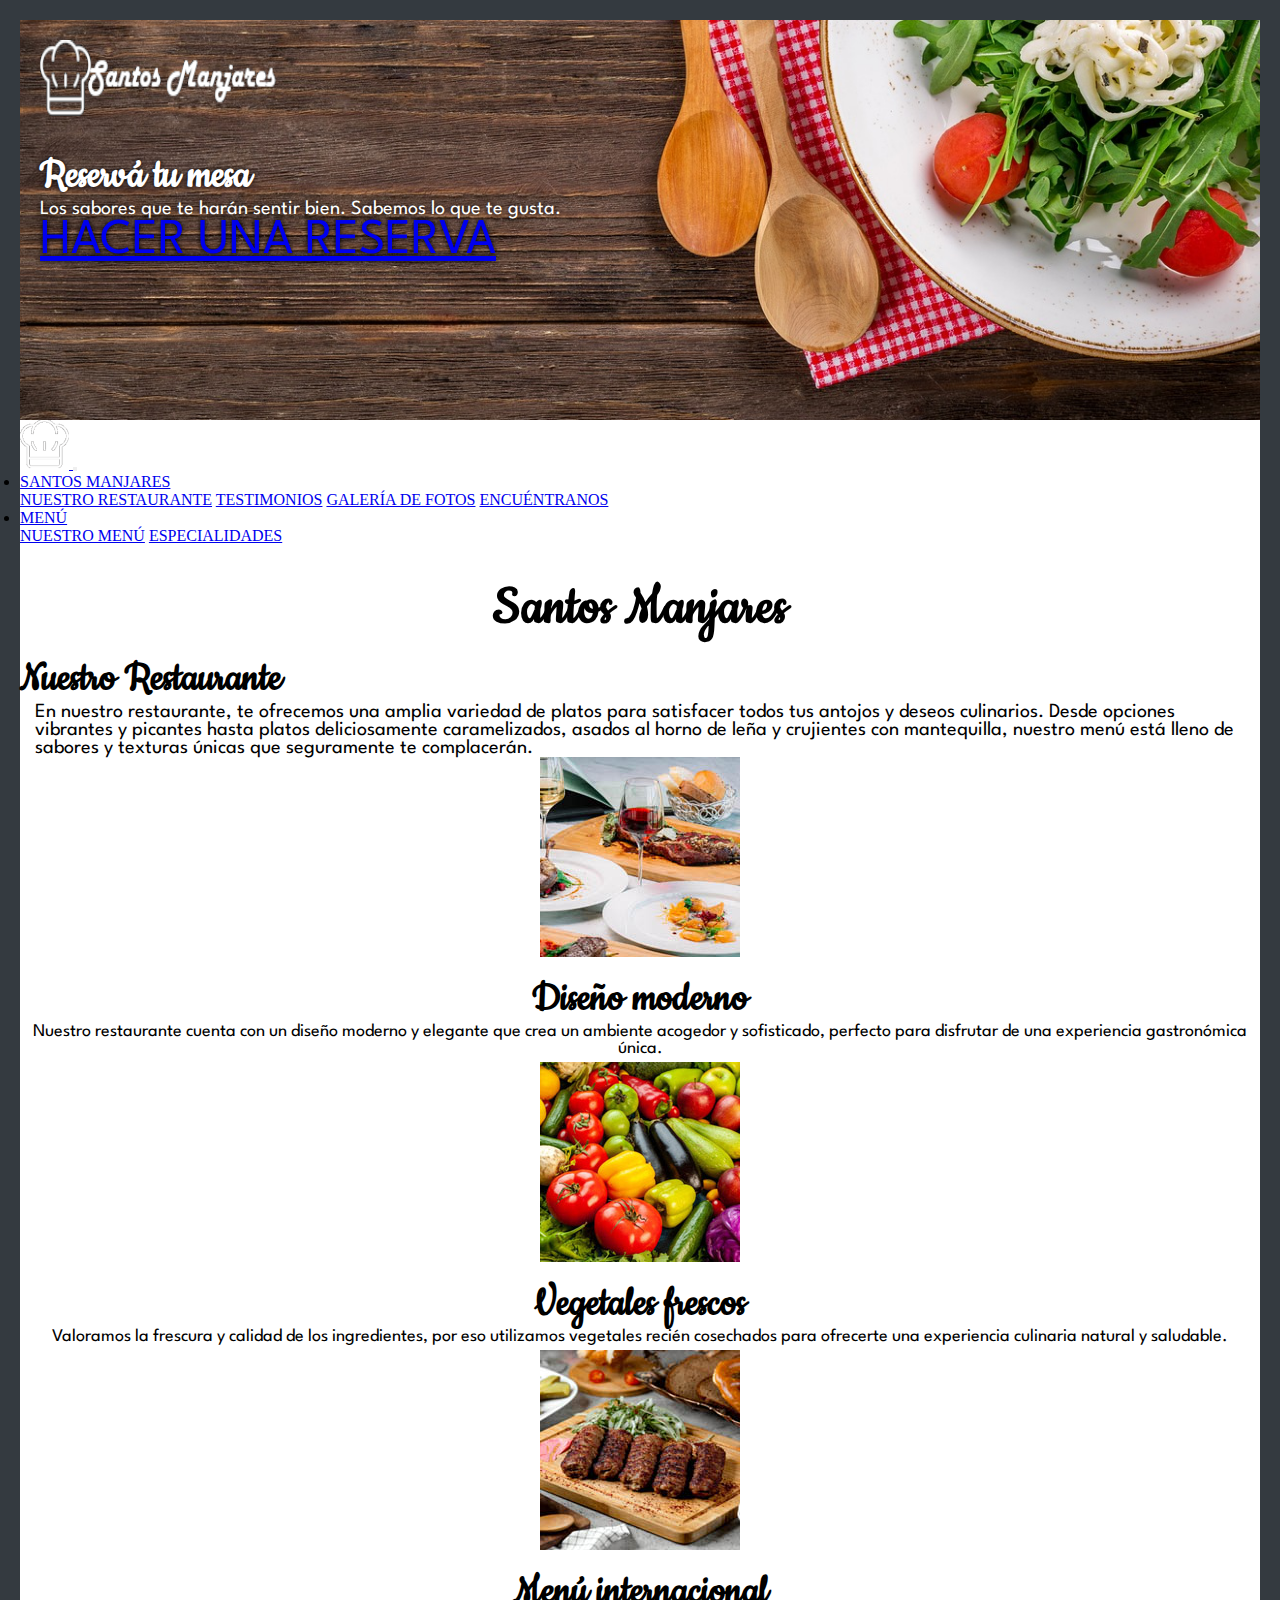
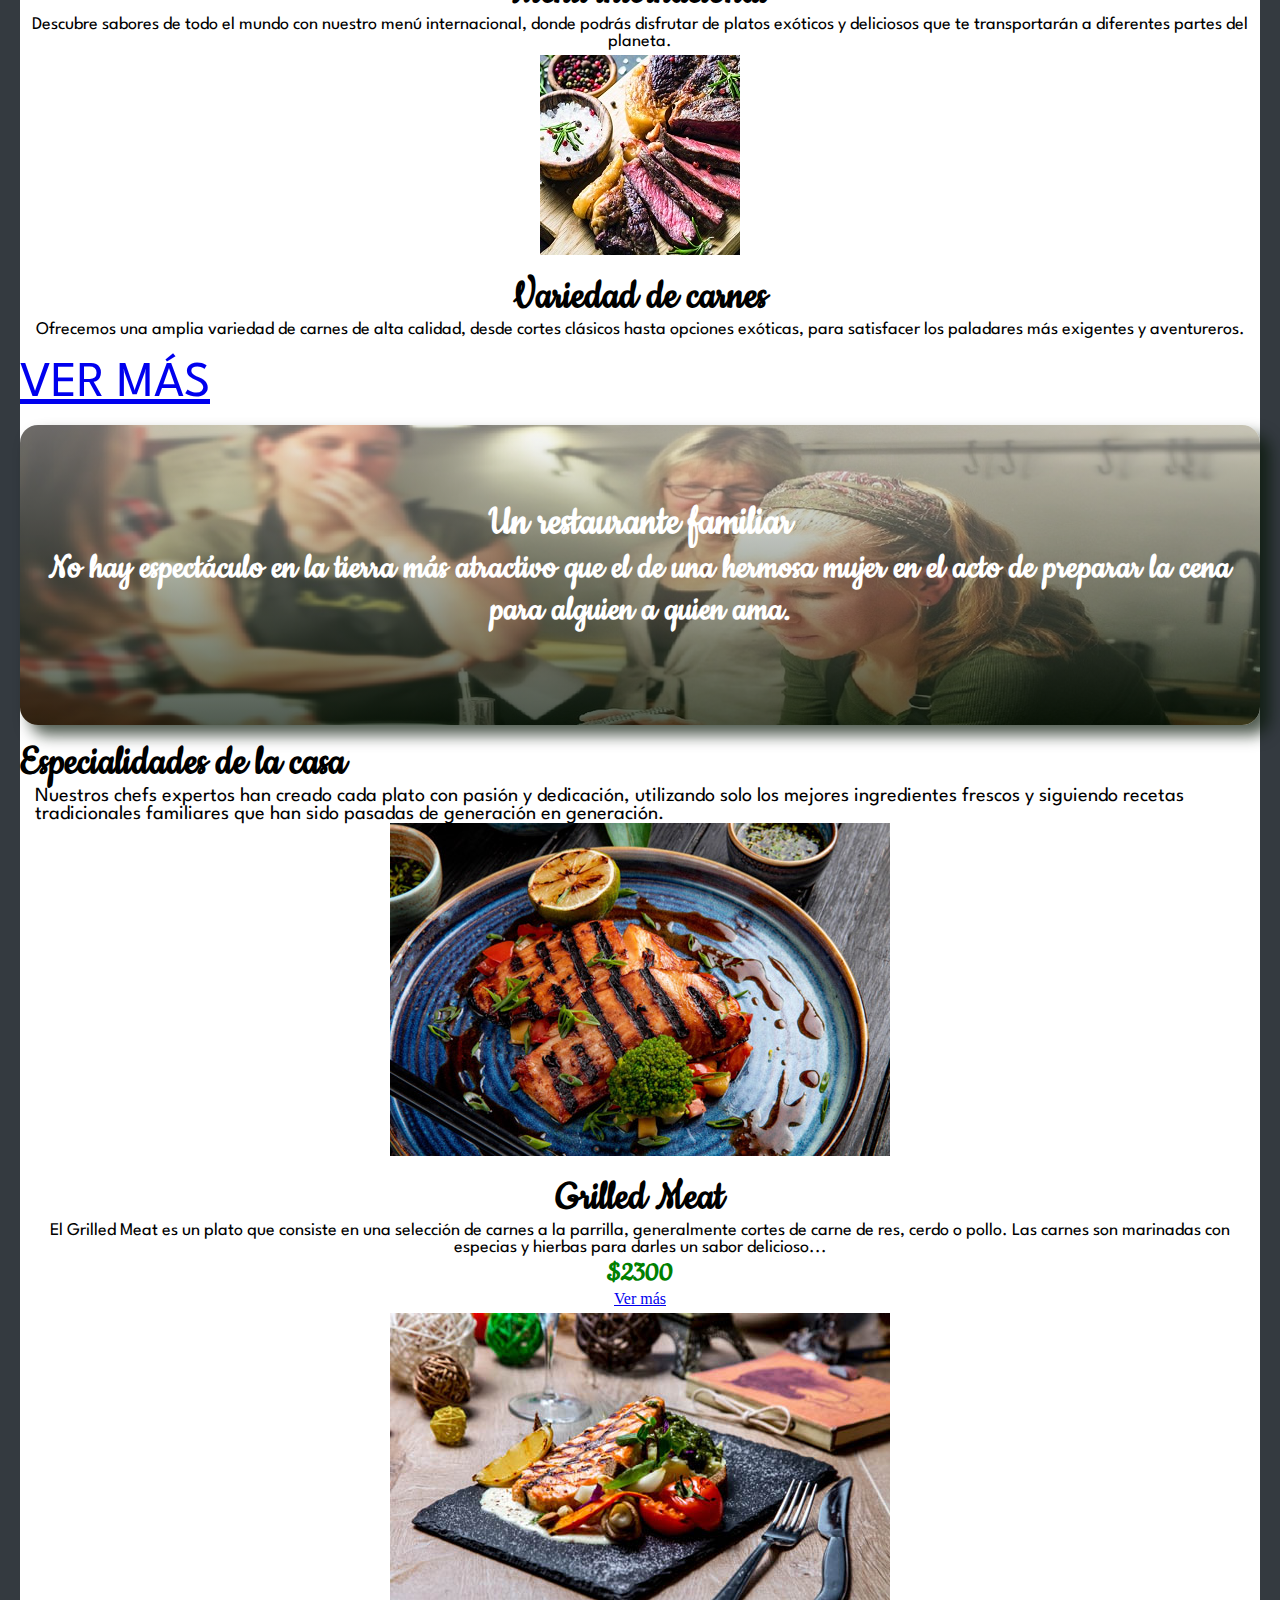
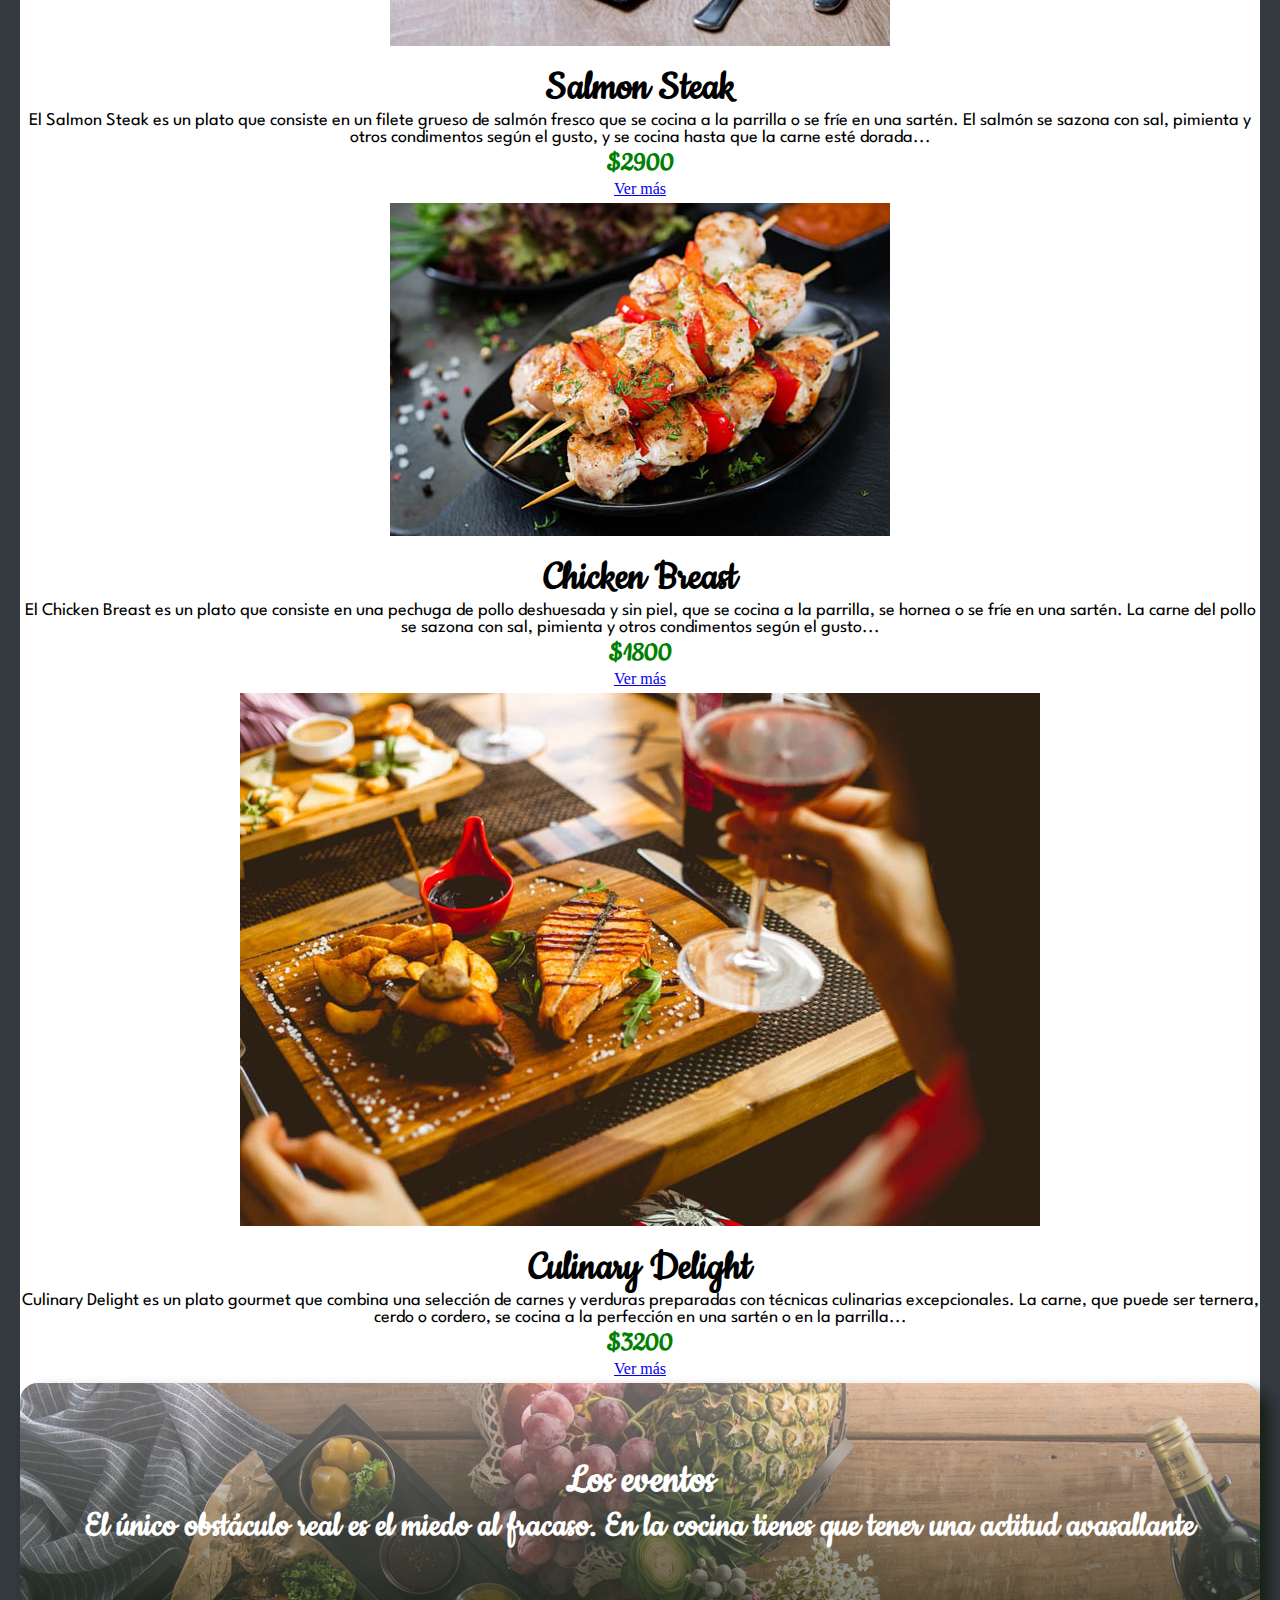
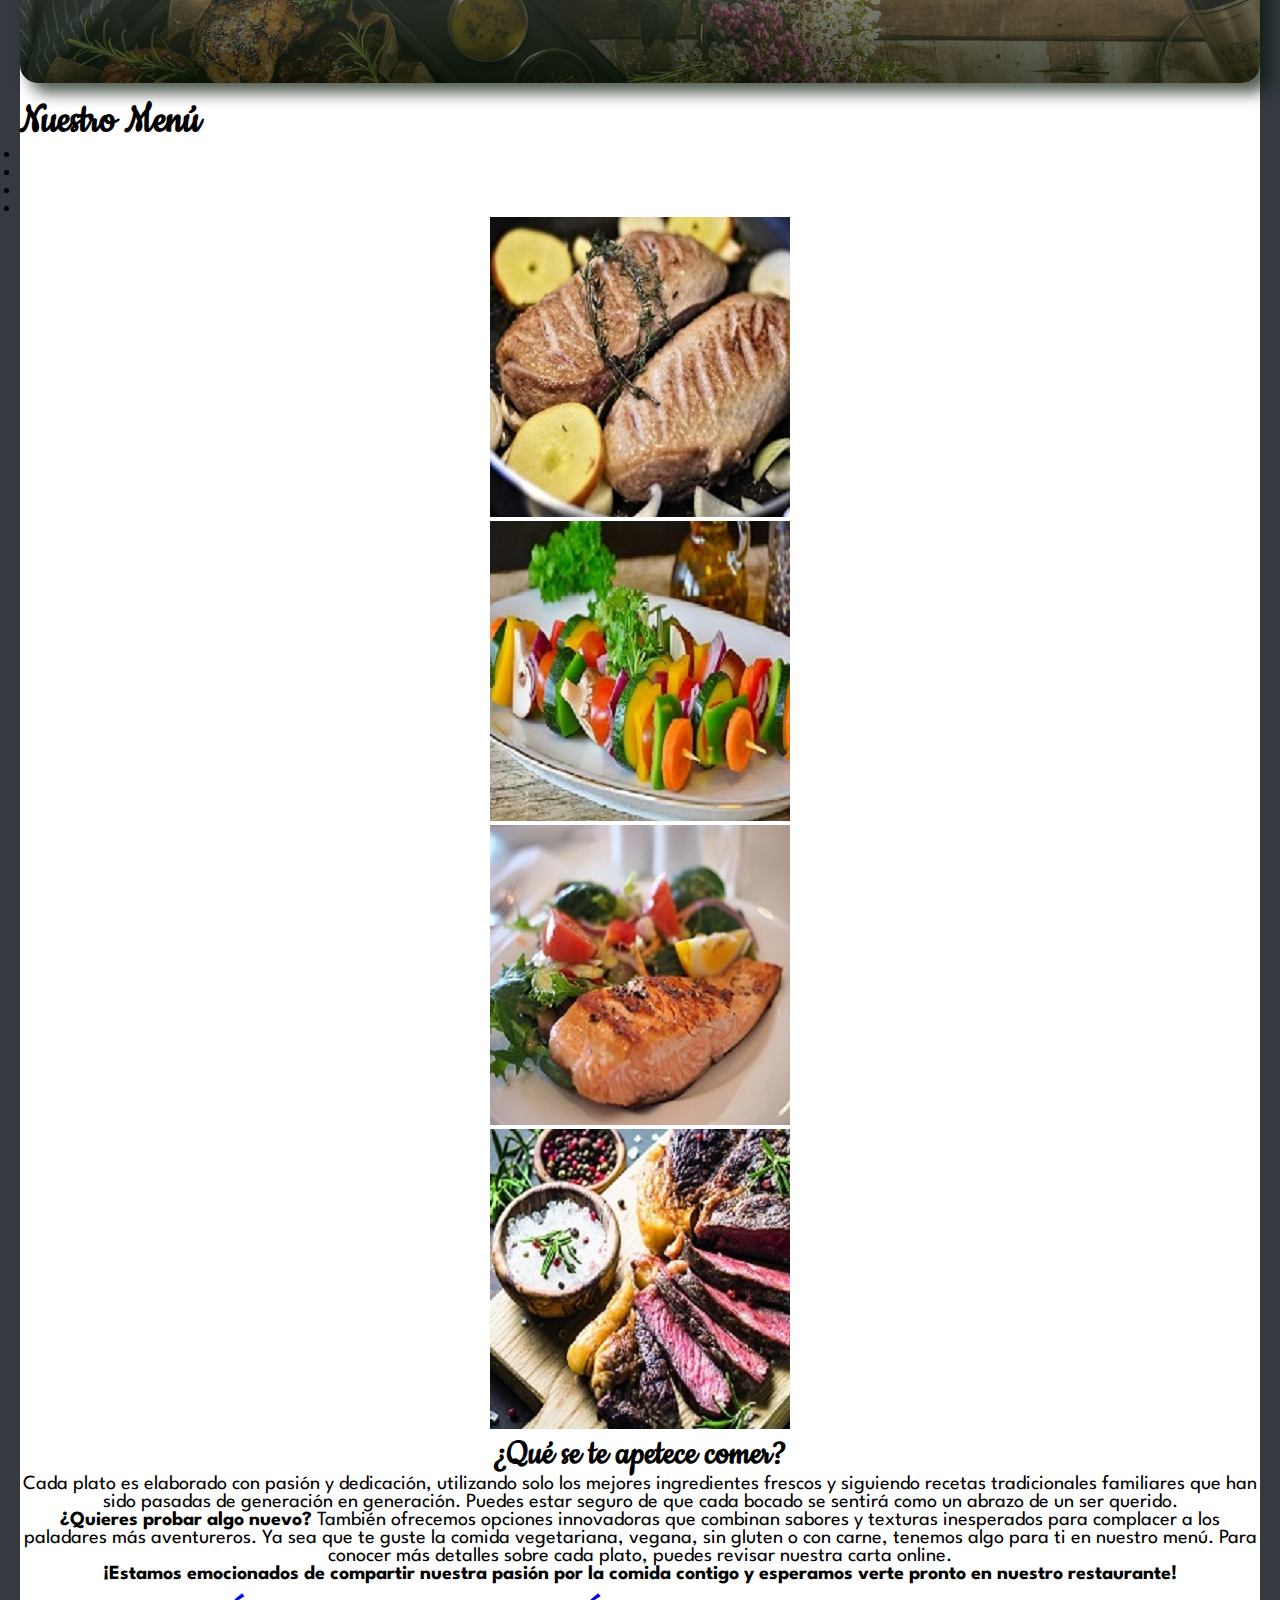
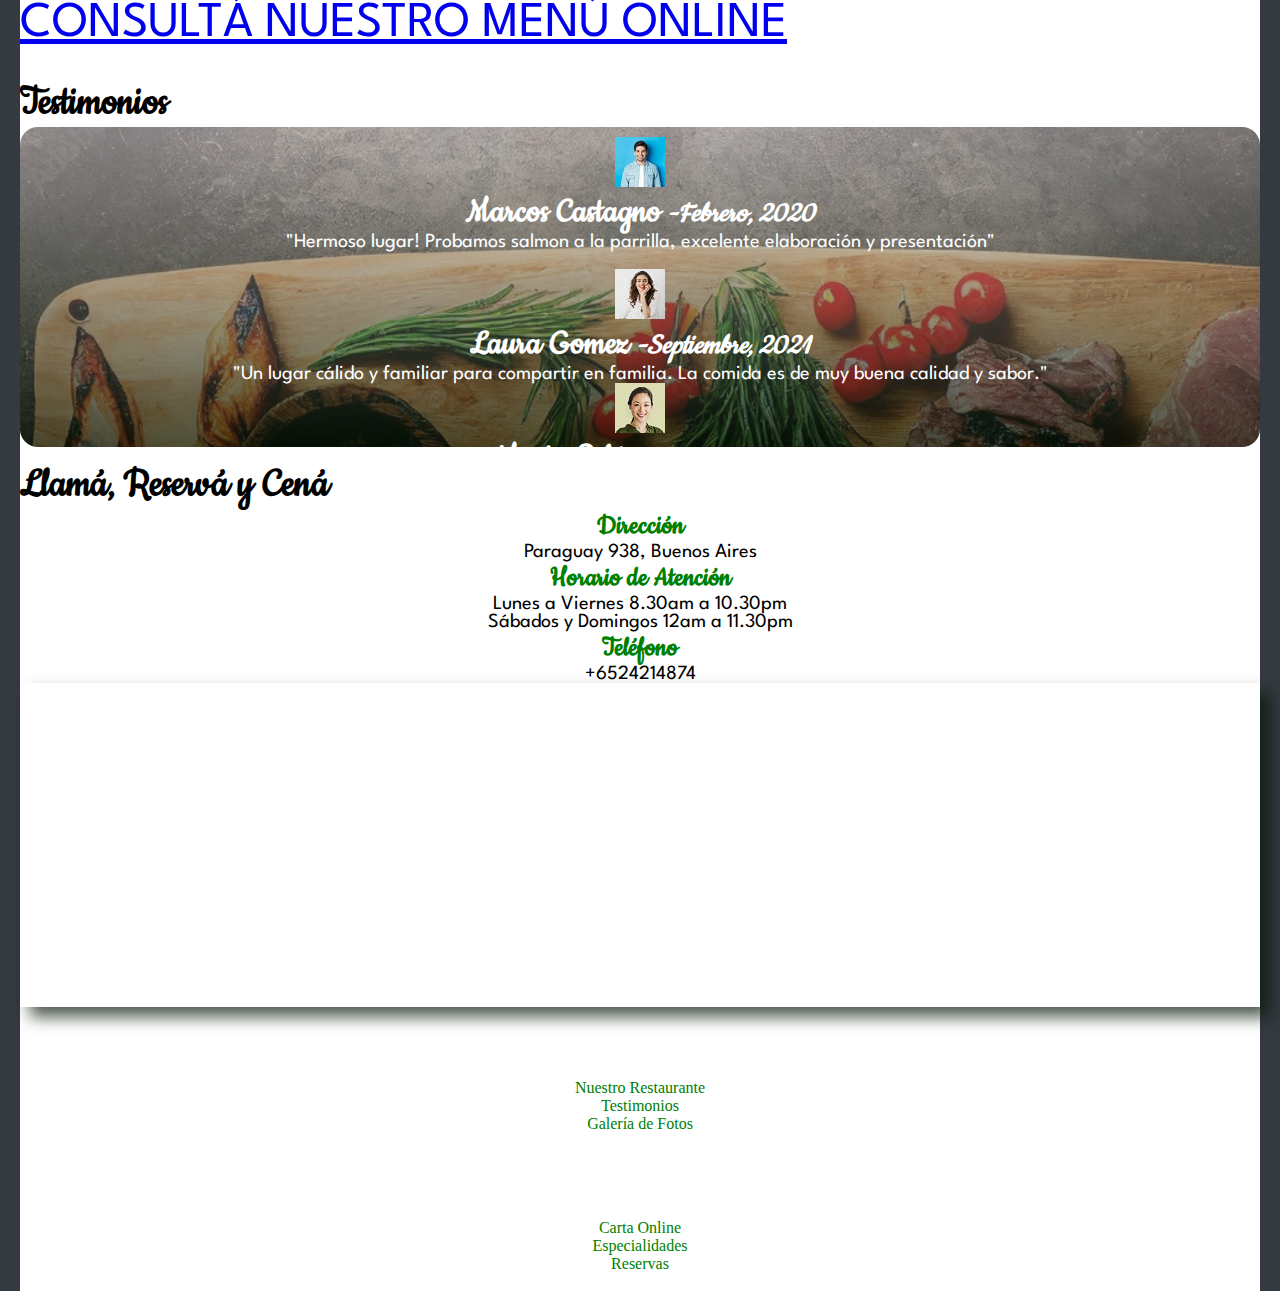
<file: index.html>
<!DOCTYPE html>
<html lang="es">

<head>
  <meta charset="UTF-8">
  <meta http-equiv="X-UA-Compatible" content="IE=edge">
  <meta name="viewport" content="width=device-width, initial-scale=1.0">
  <link rel="shortcut icon" href="./asset/img/favicon.ico" type="image/x-icon">
  <link rel="stylesheet" href="https://cdnjs.cloudflare.com/ajax/libs/font-awesome/6.3.0/css/all.min.css"
    integrity="sha512-SzlrxWUlpfuzQ+pcUCosxcglQRNAq/DZjVsC0lE40xsADsfeQoEypE+enwcOiGjk/bSuGGKHEyjSoQ1zVisanQ=="
    crossorigin="anonymous" referrerpolicy="no-referrer" />
  <link rel="stylesheet" href="https://cdnjs.cloudflare.com/ajax/libs/animate.css/4.1.1/animate.min.css" />
  <link rel="stylesheet" href="https://cdn.jsdelivr.net/npm/bootstrap@4.6.2/dist/css/bootstrap.min.css"
    integrity="sha384-xOolHFLEh07PJGoPkLv1IbcEPTNtaed2xpHsD9ESMhqIYd0nLMwNLD69Npy4HI+N" crossorigin="anonymous">
  <link rel="stylesheet" href="./asset/css/style.css">
  <title>Santos Manjares</title>
  <meta name="description"
    content="¡Bienvenido a Santos Manjares, el mejor restaurante de Buenos Aires! Disfruta de nuestra exquisita gastronomía 
    en un ambiente cálido y acogedor. Nuestro menú ofrece una amplia variedad de platos tradicionales de la región, preparados con los ingredientes más 
    frescos y de alta calidad. ¡Ven a deleitarte con nuestros sabores únicos y vive una experiencia gastronómica inolvidable!">
  <meta name="keywords" content="Restaurante, Gastronomía, Almuerzo, Cena, Comida, Platos, Menú, Sabores, Tradicional, 
    Ingredientes frescos, Alta calidad, Experiencia gastronómica, Ambiente cálido, Acogedor, Reservaciones, Eventos, Eventos, Celebraciones, Cena romántica, 
    Familia, Amigos, Comida vegetariana, Carnes, Postres, Bebidas, Vinos, Cocteles">
  <meta name="ROBOTS" content="index, follow, all">
  <meta name="GOOGLEBOOT" content="index, follow, all">
  <meta name="language" content="Spanish">
  <meta http-equiv="Content-Language" content="Es">
  <meta name="author" content="Santos Manjares">
  <meta name="distribution" content="Global">
  <meta name="application-name" content="Santos Manjares">
  <meta name="city" content="Buenos Aire">
  <meta name="country" content="Argentina">
  <meta name="resource-type" content="Document">
  <meta name="doc-type" content="Web Page">
  <meta name="google-site-verification" content="codigo">
</head>

<body>

  <header class="jumbotron text-light" id="goTop">
    <img class="logo" src="./asset/img/manjares.png" alt="Santos manjares"><br><br>
    <h2>Reservá tu mesa</h2>
    <p>Los sabores que te harán sentir bien. Sabemos lo que te gusta.</p>
    <div class="btnPortada">
      <a class="btn btn-outline-light heartbeat" href="./pages/reserva.html">Hacer una reserva</a>
    </div>
  </header>

  <main>
    <!--navbar inicia-->
    <nav class="navbar navbar-expand-md bg-dark navbar-dark ">
      <!-- Brand -->
      <a class="navbar-brand" href="./pages/menu.html" data-toggle="tooltip" data-placement="bottom"
        title="Consultá Nuestro Menú Online"><img src="./asset/img/chef.png" alt="Menú">
      </a>

      <!-- Toggler/collapsibe Button -->
      <button class="navbar-toggler" type="button" data-toggle="collapse" data-target="#collapsibleNavbar">
        <span><i class="fa-solid fa-bars"></i></span>
      </button>
      <!-- Navbar links -->
      <div class="collapse navbar-collapse" id="collapsibleNavbar">
        <ul class="navbar-nav">
          <li class="nav-item dropdown">
            <a class="nav-link dropdown-toggle" data-toggle="dropdown" href="#">Santos Manjares</a>
            <div class="dropdown-menu bg-success">
              <a class="dropdown-item text-light bg-success" href="#Restaurante">Nuestro Restaurante</a>
              <a class="dropdown-item text-light bg-success" href="#Testimonios">Testimonios</a>
              <a class="dropdown-item text-light bg-success" href="./pages/galeria.html">Galería de Fotos</a>
              <a class="dropdown-item text-light bg-success" href="#Contacto">Encuéntranos</a>
            </div>
          </li>
          <li class="nav-item dropdown">
            <a class="nav-link dropdown-toggle" data-toggle="dropdown" href="#">Menú</a>
            <div class="dropdown-menu bg-success">
              <a class="dropdown-item text-light bg-success" href="./pages/menu.html">Nuestro Menú</a>
              <a class="dropdown-item text-light bg-success" href="#Especialidades">Especialidades</a>
            </div>
          </li>
        </ul>
      </div>
    </nav>
    <!--navbar fin-->

    <!--inicio titulo Restaurante-->
    <div class="d-flex flex-column align-items-center">
      <h1 id="Restaurante" class="scale-up-center"><strong>Santos Manjares</strong></h1>
      <h2>Nuestro Restaurante</h2>
      <div class="container">
        <div class="row">
          <div class="col-12">
            <p>En nuestro restaurante, te ofrecemos una amplia variedad de platos para satisfacer todos tus antojos y
              deseos culinarios.
              Desde opciones vibrantes y picantes hasta platos deliciosamente caramelizados, asados al horno de leña y
              crujientes con mantequilla,
              nuestro menú está lleno de sabores y texturas únicas que seguramente te complacerán.</p>
          </div>
        </div>
      </div>
    </div>
    <!--fin titulo Restaurante-->

    <!--inicio cards Restaurante-->
    <div class="container-fluid">
      <div class="row">
        <div class="col-sm-12 col-md-6 col-lg-3 ">
          <div class="card">
            <img class="rounded-circle img-fluid scale-up-center" src="./asset/img/diseño moderno.jpg"
              alt="Diseño moderno">
            <div class="card-body">
              <h2 class="card-title"><strong>Diseño moderno</strong></h2>
              <p class="card-text">Nuestro restaurante cuenta con un diseño moderno y elegante que crea un ambiente
                acogedor y sofisticado, perfecto para disfrutar de una experiencia gastronómica única.</p>
            </div>
          </div>
        </div>
        <div class="col-sm-12 col-md-6 col-lg-3">
          <div class="card">
            <img class="rounded-circle img-fluid scale-up-center" src="./asset/img/vegetales.jpg"
              alt="Vegetales frescos">
            <div class="card-body">
              <h2 class="card-title"><strong>Vegetales frescos</strong></h2>
              <p class="card-text">Valoramos la frescura y calidad de los ingredientes, por eso utilizamos vegetales
                recién cosechados para ofrecerte una experiencia culinaria natural y saludable.</p>
            </div>
          </div>
        </div>
        <div class="col-sm-12 col-md-6 col-lg-3">
          <div class="card">
            <img class="rounded-circle img-fluid scale-up-center" src="./asset/img/menu internacional.jpg"
              alt="Menú internacional">
            <div class="card-body">
              <h2 class="card-title"><strong>Menú internacional</strong></h2>
              <p class="card-text">Descubre sabores de todo el mundo con nuestro menú internacional, donde podrás
                disfrutar de platos exóticos y deliciosos que te transportarán a diferentes partes del planeta.</p>
            </div>
          </div>
        </div>
        <div class="col-sm-12 col-md-6 col-lg-3">
          <div class="card">
            <img class="rounded-circle img-fluid scale-up-center" src="./asset/img/carnes.jpg" alt="Card image">
            <div class="card-body">
              <h2 class="card-title"><strong>Variedad de carnes</strong></h2>
              <p class="card-text">Ofrecemos una amplia variedad de carnes de alta calidad, desde cortes clásicos hasta
                opciones exóticas, para satisfacer los paladares más exigentes y aventureros.</p>
            </div>
          </div>
        </div>
      </div>
    </div>
    <br>
    <div class="d-flex flex-column align-items-center btnPortada">
      <a class="btn btn-outline-success heartbeat" href="./pages/menu.html">Ver más</a>
    </div>
    <br>
    <!--fin Restaurante-->

    <!--inicia container banner-->
    <div class="container imgBanner1 box-shadow">
      <div class="row">
        <div class="col-12 text-light">
          <h2><strong>Un restaurante familiar</strong></h2>
          <h3>No hay espectáculo en la tierra más atractivo que el de una hermosa mujer en el acto de preparar la cena
            para
            alguien a quien ama.</h3>
        </div>
      </div>
    </div>
    <!--fin container banner-->

    <!--inicio titulo Especialidades-->
    <div class="d-flex flex-column align-items-center">
      <h2 id="Especialidades">Especialidades de la casa</h2>
      <div class="container">
        <div class="row">
          <div class="col-12">
            <p>Nuestros chefs expertos han creado cada plato con pasión y dedicación, utilizando solo los mejores
              ingredientes frescos y siguiendo recetas tradicionales
              familiares que han sido pasadas de generación en generación.</p>
          </div>
        </div>
      </div>
    </div>
    <!--fin titulo Especialidades-->

    <!--inicio cards especialidades-->
    <div class="container-fluid">
      <div class="row">
        <div class="col-sm-12 col-md-6 col-lg-3">
          <div class="card">
            <img class="img-fluid heartbeat" src="./asset/img/Grilled Meat.jpg" alt="Grilled Meat">
            <div class="card-body">
              <h2 class="card-title"><strong>Grilled Meat</strong></h2>
              <p class="card-text">El Grilled Meat es un plato que consiste en una selección de carnes a la parrilla,
                generalmente cortes de carne de res,
                cerdo o pollo. Las carnes son marinadas con especias y hierbas para darles un sabor delicioso...</p>
              <h4>$2300</h4>
              <a class="btn btn-outline-success heartbeat" href="./pages/menu.html">Ver más</a>
            </div>
          </div>
        </div>
        <div class="col-sm-12 col-md-6 col-lg-3">
          <div class="card ">
            <img class="img-fluid heartbeat" src="./asset/img/Salmon Steak.jpg" alt="Salmon Steak">
            <div class="card-body">
              <h2 class="card-title"><strong>Salmon Steak</strong></h2>
              <p class="card-text">El Salmon Steak es un plato que consiste en un filete grueso de salmón fresco que se
                cocina a la parrilla o se fríe en una sartén.
                El salmón se sazona con sal, pimienta y otros condimentos según el gusto, y se cocina hasta que la carne
                esté dorada...
              </p>
              <h4>$2900</h4>
              <a class="btn btn-outline-success heartbeat" href="./pages/menu.html">Ver más</a>
            </div>
          </div>
        </div>
        <div class="col-sm-12 col-md-6 col-lg-3">
          <div class="card ">
            <img class="img-fluid heartbeat" src="./asset/img/Chicken Breast.jpg" alt="Chicken Breast">
            <div class="card-body">
              <h2 class="card-title"><strong>Chicken Breast</strong></h2>
              <p class="card-text">El Chicken Breast es un plato que consiste en una pechuga de pollo deshuesada y sin
                piel, que se cocina a la parrilla, se hornea o se fríe en una sartén.
                La carne del pollo se sazona con sal, pimienta y otros condimentos según el gusto...</p>
              <h4>$1800</h4>
              <a class="btn btn-outline-success heartbeat" href="./pages/menu.html">Ver más</a>
            </div>
          </div>
        </div>
        <div class="col-sm-12 col-md-6 col-lg-3">
          <div class="card ">
            <img class="img-fluid heartbeat" src="./asset/img/Culinary Delight.jpg" alt="Culinary Delight">
            <div class="card-body">
              <h2 class="card-title"><strong>Culinary Delight</strong></h2>
              <p class="card-text">Culinary Delight es un plato gourmet que combina una selección de carnes y verduras
                preparadas con técnicas culinarias excepcionales.
                La carne, que puede ser ternera, cerdo o cordero, se cocina a la perfección en una sartén o en la
                parrilla...
              </p>
              <h4>$3200</h4>
              <a class="btn btn-outline-success heartbeat" href="./pages/menu.html">Ver más</a>
            </div>
          </div>
        </div>
      </div>
    </div>
    <!--fin cards-->

    <!--inicia container banner-->
    <div class="container imgBanner2 box-shadow">
      <div class="row">
        <div class="col-12 text-light">
          <h2>Los eventos</h2>
          <h3>El único obstáculo real es el miedo al fracaso. En la cocina tienes que tener una actitud avasallante
          </h3>
        </div>
      </div>
    </div>
    <!--fin container banner-->

    <!--inicio titulo Menú-->
    <div class="d-flex flex-column align-items-center">
      <h2 id="Menu">Nuestro Menú</h2>
    </div>
    <!--fin titulo Menú-->

    <!--inicio carrusel-->
    <div class="container-fluid">
      <div class="row">
        <aside class="nleft col-lg-4">
          <div id="demo" class="carousel slide" data-ride="carousel">
            <ul class="carousel-indicators text-dark">
              <li data-target="#demo" data-slide-to="0" class="active"></li>
              <li data-target="#demo" data-slide-to="1"></li>
              <li data-target="#demo" data-slide-to="2"></li>
              <li data-target="#demo" data-slide-to="3"></li>
            </ul>
            <div class="carousel-inner">
              <div class="carousel-item active">
                <img src="./asset/img/menu-1.jpg" object-fit:cover alt="Menu1">
              </div>
              <div class="carousel-item">
                <img src="./asset/img/menu-2.jpg" object-fit:cover alt="Menu2">
              </div>
              <div class="carousel-item">
                <img src="./asset/img/menu-3.jpg" object-fit:cover alt="Menu3">
              </div>
              <div class="carousel-item">
                <img src="./asset/img/menu-4.jpg" object-fit:cover alt="Menu4">
              </div>
            </div>
            <a class="carousel-control-prev" href="#demo" data-slide="prev">
              <i class="fa-solid fa-chevron-left"></i>
            </a>
            <a class="carousel-control-next" href="#demo" data-slide="next">
              <i class="fa-solid fa-chevron-right"></i>
            </a>
          </div>
        </aside>
        <aside class="nright col-lg-8">
          <h3>¿Qué se te apetece comer?</h3>
          <p>Cada plato es elaborado con pasión y dedicación, utilizando solo los mejores ingredientes frescos y
            siguiendo recetas tradicionales
            familiares que han sido pasadas de generación en generación. Puedes estar seguro de que cada bocado se
            sentirá como un abrazo de un ser querido.
            <p><b>¿Quieres probar algo nuevo?</b> También ofrecemos opciones innovadoras que combinan sabores y texturas
              inesperados para complacer a los paladares más aventureros.
              Ya sea que te guste la comida vegetariana, vegana, sin gluten o con carne, tenemos algo para ti en nuestro
              menú.
              Para conocer más detalles sobre cada plato, puedes revisar nuestra carta online.</p>
          </p>
          <p><b>¡Estamos emocionados de compartir nuestra pasión por la comida contigo y esperamos verte pronto en
              nuestro restaurante!</b></p>
        </aside>
      </div>
    </div>
    <br>
    <div class="d-flex flex-column align-items-center btnPortada">
      <a class="btn btn-outline-success heartbeat" href="./pages/menu.html">Consultá nuestro menú online</a>
    </div>
    <br>
    <!--fin carrusel   -->

    <!--inicio titulo Testimonios-->
    <div class="d-flex flex-column align-items-center">
      <h2 id="Testimonios">Testimonios</h2>
    </div>
    <!--fin titulo Testimonios-->

    <!--inicio testimonios-->
    <div class="container imgBanner3">
      <div class="row">
        <div class="col-sm-12 col-lg-4 text-light">
          <div class="media border p-3">
            <img src="./asset/img/about-1.jpg" alt="John Doe" class="mr-3 mt-3 rounded-circle img-fluid">
            <div class="media-body">
              <h3>Marcos Castagno <small><i>-Febrero, 2020</i></small></h3>
              <p>"Hermoso lugar! Probamos salmon a la parrilla, excelente elaboración y presentación"</p><br>
            </div>
          </div>
        </div>
        <div class="col-sm-12 col-lg-4 text-light">
          <div class="media border p-3">
            <img src="./asset/img/about-2.jpg" alt="John Doe" class="mr-3 mt-3 rounded-circle img-fluid">
            <div class="media-body">
              <h3>Laura Gomez <small><i>-Septiembre, 2021</i></small></h3>
              <p>"Un lugar cálido y familiar para compartir en familia. La comida es de muy buena calidad y sabor."</p>
            </div>
          </div>
        </div>
        <div class="col-sm-12 col-lg-4 text-light">
          <div class="media border p-3">
            <img src="./asset/img/about-3.jpg" alt="John Doe" class="mr-3 mt-3 rounded-circle img-fluid">
            <div class="media-body">
              <h3>María Oshiro <small><i>-Enero, 2022</i></small></h3>
              <p>"Una gran opción en Barrio Norte para compartir con amigos, buen hambiente y excelentes platos."</p>
            </div>
          </div>
        </div>
      </div>
    </div>
    <!--fin testimonios-->

    <!--inicio titulo contacto-->
    <div class="d-flex flex-column align-items-center">
      <h2 id="Contacto">Llamá, Reservá y Cená</h2>
    </div>
    <!--fin titulo contacto-->

    <!--inicio contacto-->
    <div class="container-fuid">
      <div class="row">
        <div class="col-md-4 contacto">
          <i class="fa-solid fa-location-dot"></i>
          <h4>Dirección</h4>
          <p>Paraguay 938, Buenos Aires</p>
        </div>
        <div class="col-md-4 contacto">
          <i class="fa-solid fa-clock"></i>
          <h4>Horario de Atención</h4>
          <p>Lunes a Viernes 8.30am a 10.30pm<br>
            Sábados y Domingos 12am a 11.30pm</p>
        </div>
        <div class="col-md-4 contacto">
          <i class="fa-solid fa-phone"></i>
          <h4>Teléfono</h4>
          <p>+6524214874</p>
        </div>
      </div>
    </div>
    <!--fin contacto-->
    <!--inicio map-->
    <div class="container box-shadow">
      <div class="row">
        <div class="col-12 text-light">
          <iframe
            src="https://www.google.com/maps/embed?pb=!1m18!1m12!1m3!1d6568.163354346919!2d-58.385252683453615!3d-34.60209609565171!2m3!1f0!2f0!3f0!3m2!1i1024!2i768!4f13.1!3m3!1m2!1s0x95bccac8328596bd%3A0x43b647231d00e289!2sSantos%20Manjares!5e0!3m2!1ses-419!2sar!4v1679370797531!5m2!1ses-419!2sar"
            height="450px" allowfullscreen="" loading="lazy" referrerpolicy="no-referrer-when-downgrade"></iframe>
        </div>
      </div>
    </div>
    <br>
  </main>
  <!--inicio footer-->
  <footer>
    <section class="container-fluid justify-content-center bg-dark">
      <div class="row">
        <div class="col-md-3">
          <h4>Santos Manjares</h4>
          <a href="./index.html#Restaurante">Nuestro Restaurante</a><br>
          <a href="./index.html#Testimonios">Testimonios</a><br>
          <a href="./pages/galeria.html">Galería de Fotos</a><br><br>
        </div>
        <div class="col-md-6">
          <h4>Seguinos</h4>
          <a href="https://www.facebook.com/" target="_blank">
            <i class="fa-brands fa-facebook"></i>
          </a>
          <a href="https://www.instagram.com/" target="_blank">
            <i class="fa-brands fa-instagram"></i>
          </a>
          <a href="https://www.tiktok.com/es/" target="_blank">
            <i class="fa-brands fa-tiktok"></i>
          </a>
          <a href="https://twitter.com/?lang=es" target="_blank">
            <i class="fa-brands fa-twitter"></i>
          </a>
        </div>
        <div class="col-md-3">
          <h4>Menú</h4>
          <a href="./pages/menu.html">Carta Online</a><br>
          <a href="./index.html#Especialidades">Especialidades</a><br>
          <a href="./pages/reserva.html">Reservas</a><br><br>
        </div>
      </div>
      </div>
    </section>
    <div class="container-fluid justify-content-center">
      <div class="row">
        <div class="col-12">
          <a href="#goTop" class='imgGoTop'>
            <i class="fa-solid fa-chevron-up"></i>
          </a>
        </div>
      </div>
    </div>
  </footer>
  <!--fin footer-->

  <script src="https://cdn.jsdelivr.net/npm/jquery@3.5.1/dist/jquery.slim.min.js"
    integrity="sha384-DfXdz2htPH0lsSSs5nCTpuj/zy4C+OGpamoFVy38MVBnE+IbbVYUew+OrCXaRkfj" crossorigin="anonymous">
  </script>
  <script src="https://cdn.jsdelivr.net/npm/popper.js@1.16.1/dist/umd/popper.min.js"
    integrity="sha384-9/reFTGAW83EW2RDu2S0VKaIzap3H66lZH81PoYlFhbGU+6BZp6G7niu735Sk7lN" crossorigin="anonymous">
  </script>
  <script src="https://cdn.jsdelivr.net/npm/bootstrap@4.6.2/dist/js/bootstrap.min.js"
    integrity="sha384-+sLIOodYLS7CIrQpBjl+C7nPvqq+FbNUBDunl/OZv93DB7Ln/533i8e/mZXLi/P+" crossorigin="anonymous">
  </script>
</body>

</html>
</file>
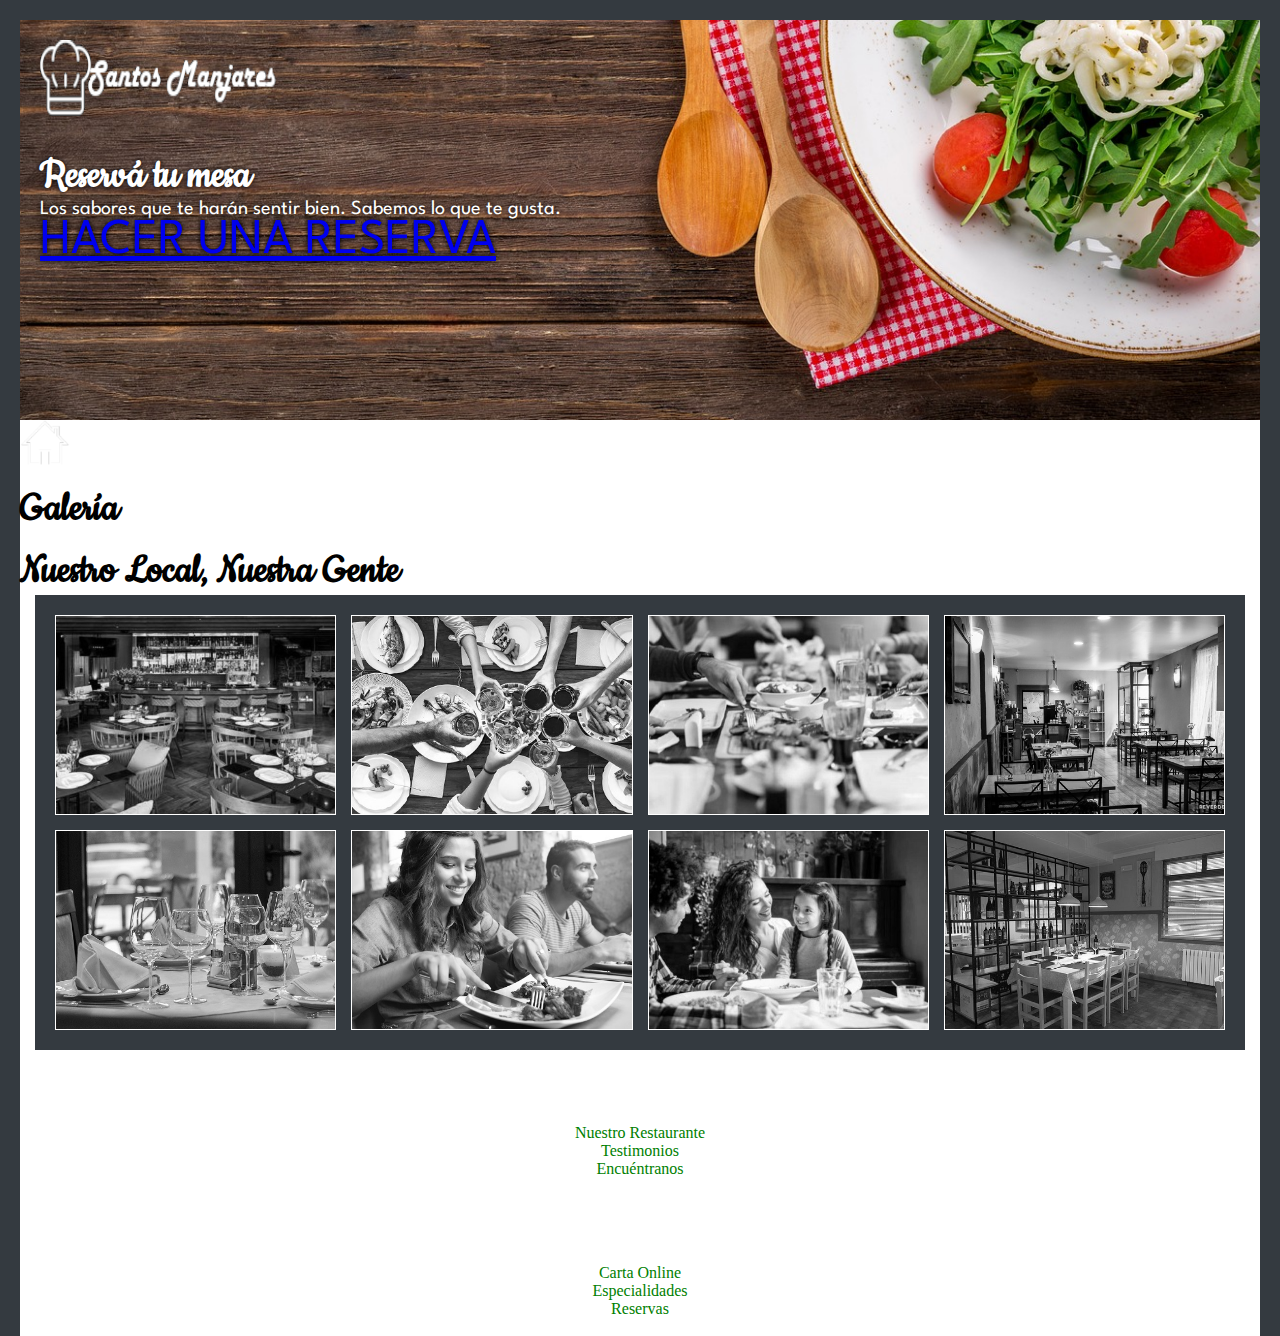
<file: pages/galeria.html>
<!DOCTYPE html>
<html lang="es">

<head>
    <meta charset="UTF-8">
    <meta http-equiv="X-UA-Compatible" content="IE=edge">
    <meta name="viewport" content="width=device-width, initial-scale=1.0">
    <link rel="shortcut icon" href="../asset/img/favicon.ico" type="image/x-icon">
    <link rel="stylesheet" href="https://cdnjs.cloudflare.com/ajax/libs/font-awesome/6.3.0/css/all.min.css"
        integrity="sha512-SzlrxWUlpfuzQ+pcUCosxcglQRNAq/DZjVsC0lE40xsADsfeQoEypE+enwcOiGjk/bSuGGKHEyjSoQ1zVisanQ=="
        crossorigin="anonymous" referrerpolicy="no-referrer" />
    <link rel="stylesheet" href="https://cdnjs.cloudflare.com/ajax/libs/animate.css/4.1.1/animate.min.css" />
    <link rel="stylesheet" href="https://cdn.jsdelivr.net/npm/bootstrap@4.6.2/dist/css/bootstrap.min.css"
        integrity="sha384-xOolHFLEh07PJGoPkLv1IbcEPTNtaed2xpHsD9ESMhqIYd0nLMwNLD69Npy4HI+N" crossorigin="anonymous">
    <link rel="stylesheet" href="../asset/css/style.css">
    <title>Santos Manjares - Galería de fotos</title>
    <meta name="description"
        content="¡Bienvenido a Santos Manjares, el mejor restaurante de Barrio Norte, Buenos Aires! Disfruta de nuestra exquisita gastronomía 
        en un ambiente cálido y acogedor. Nuestro menú ofrece una amplia variedad de platos tradicionales de la región, preparados con los ingredientes más 
        frescos y de alta calidad. ¡Ven a deleitarte con nuestros sabores únicos y vive una experiencia gastronómica inolvidable!">
    <meta name="keywords" content="Buenos Aires, Restaurante, Gastronomía, Barrio Norte, Recoleta, Almuerzo, Cena, Comida, Platos, Menú, Sabores, Tradicional, 
        Ingredientes frescos, Alta calidad, Experiencia gastronómica, Ambiente cálido, Acogedor, Reservaciones, Eventos, Eventos, Celebraciones, Cena romántica, 
        Familia, Amigos, Comida vegetariana, Carnes, Postres, Bebidas, Vinos, Cocteles">
    <meta name="ROBOTS" content="index, follow, all">
    <meta name="GOOGLEBOOT" content="index, follow, all">
    <meta name="language" content="Spanish">
    <meta http-equiv="Content-Language" content="Es">
    <meta name="author" content="Santos Manjares">
    <meta name="distribution" content="Global">
    <meta name="application-name" content="Santos Manjares">
    <meta name="city" content="Buenos Aire">
    <meta name="country" content="Argentina">
    <meta name="resource-type" content="Document">
    <meta name="doc-type" content="Web Page">
    <meta name="google-site-verification" content="codigo">
</head>

<body>
    <!--inicia portada-->
    <header class="jumbotron text-light" id="goTop">
        <img class="logo" src="../asset/img/manjares.png" alt="Santos manjares"><br><br>
        <h2>Reservá tu mesa</h2>
        <p>Los sabores que te harán sentir bien. Sabemos lo que te gusta.</p>
        <div class="btnPortada">
            <a class="btn btn-outline-light heartbeat" href="../pages/reserva.html">Hacer una reserva</a>
        </div>
    </header>
    <!--fin portada-->
    <main>
        <!--navbar inicia-->
        <nav class="navbar navbar-expand-md bg-dark navbar-dark">
            <a class="navbar-brand" href="../index.html" data-toggle="tooltip" data-placement="bottom" title="Home">
                <img src="../asset/img/home.png" alt="Menú">
            </a>
            <h2 class="text-light scale-up-center">Galería</h2>
        </nav>
        <!--navbar fin-->
        <div class="d-flex flex-column align-items-center">
            <h2>Nuestro Local, Nuestra Gente</h2>
        </div>
        <!--inicio galería-->
        <section class="galeria">
            <div class="imgenGaleria img1"></div>
            <div class="imgenGaleria img2"></div>
            <div class="imgenGaleria img3"></div>
            <div class="imgenGaleria img4"></div>
            <div class="imgenGaleria img5"></div>
            <div class="imgenGaleria img6"></div>
            <div class="imgenGaleria img7"></div>
            <div class="imgenGaleria img8"></div>
        </section>
        <!--fin galería-->
    </main>
    <!--inicio footer-->
    <footer>
        <section class="container-fluid justify-content-center bg-dark">
            <div class="row">
                <div class="col-md-3">
                    <h4>Santos Manjares</h4>
                    <a href="../index.html#Restaurante">Nuestro Restaurante</a><br>
                    <a href="../index.html#Testimonios">Testimonios</a><br>
                    <a href="../index.html#Contacto">Encuéntranos</a><br><br>
                </div>
                <div class="col-md-6">
                    <h4>Seguinos</h4>
                    <a href="https://www.facebook.com/" target="_blank">
                        <i class="fa-brands fa-facebook"></i>
                    </a>
                    <a href="https://www.instagram.com/" target="_blank">
                        <i class="fa-brands fa-instagram"></i>
                    </a>
                    <a href="https://www.tiktok.com/es/" target="_blank">
                        <i class="fa-brands fa-tiktok"></i>
                    </a>
                    <a href="https://twitter.com/?lang=es" target="_blank">
                        <i class="fa-brands fa-twitter"></i>
                    </a>
                </div>
                <div class="col-md-3">
                    <h4>Menú</h4>
                    <a href="./.pages/menu.html">Carta Online</a><br>
                    <a href="../index.html#Especialidades">Especialidades</a><br>
                    <a href="../pages/reserva.html">Reservas</a><br><br>
                </div>
            </div>
            </div>
        </section>
        <div class="container-fluid justify-content-center">
            <div class="row">
                <div class="col-12">
                    <a href="#goTop" class='imgGoTop'>
                        <i class="fa-solid fa-chevron-up"></i>
                    </a>
                </div>
            </div>
        </div>
    </footer>
    <!--fin footer-->
    <script src="https://cdn.jsdelivr.net/npm/jquery@3.5.1/dist/jquery.slim.min.js"
        integrity="sha384-DfXdz2htPH0lsSSs5nCTpuj/zy4C+OGpamoFVy38MVBnE+IbbVYUew+OrCXaRkfj" crossorigin="anonymous">
    </script>
    <script src="https://cdn.jsdelivr.net/npm/popper.js@1.16.1/dist/umd/popper.min.js"
        integrity="sha384-9/reFTGAW83EW2RDu2S0VKaIzap3H66lZH81PoYlFhbGU+6BZp6G7niu735Sk7lN" crossorigin="anonymous">
    </script>
    <script src="https://cdn.jsdelivr.net/npm/bootstrap@4.6.2/dist/js/bootstrap.min.js"
        integrity="sha384-+sLIOodYLS7CIrQpBjl+C7nPvqq+FbNUBDunl/OZv93DB7Ln/533i8e/mZXLi/P+" crossorigin="anonymous">
    </script>
</body>

</html>
</file>
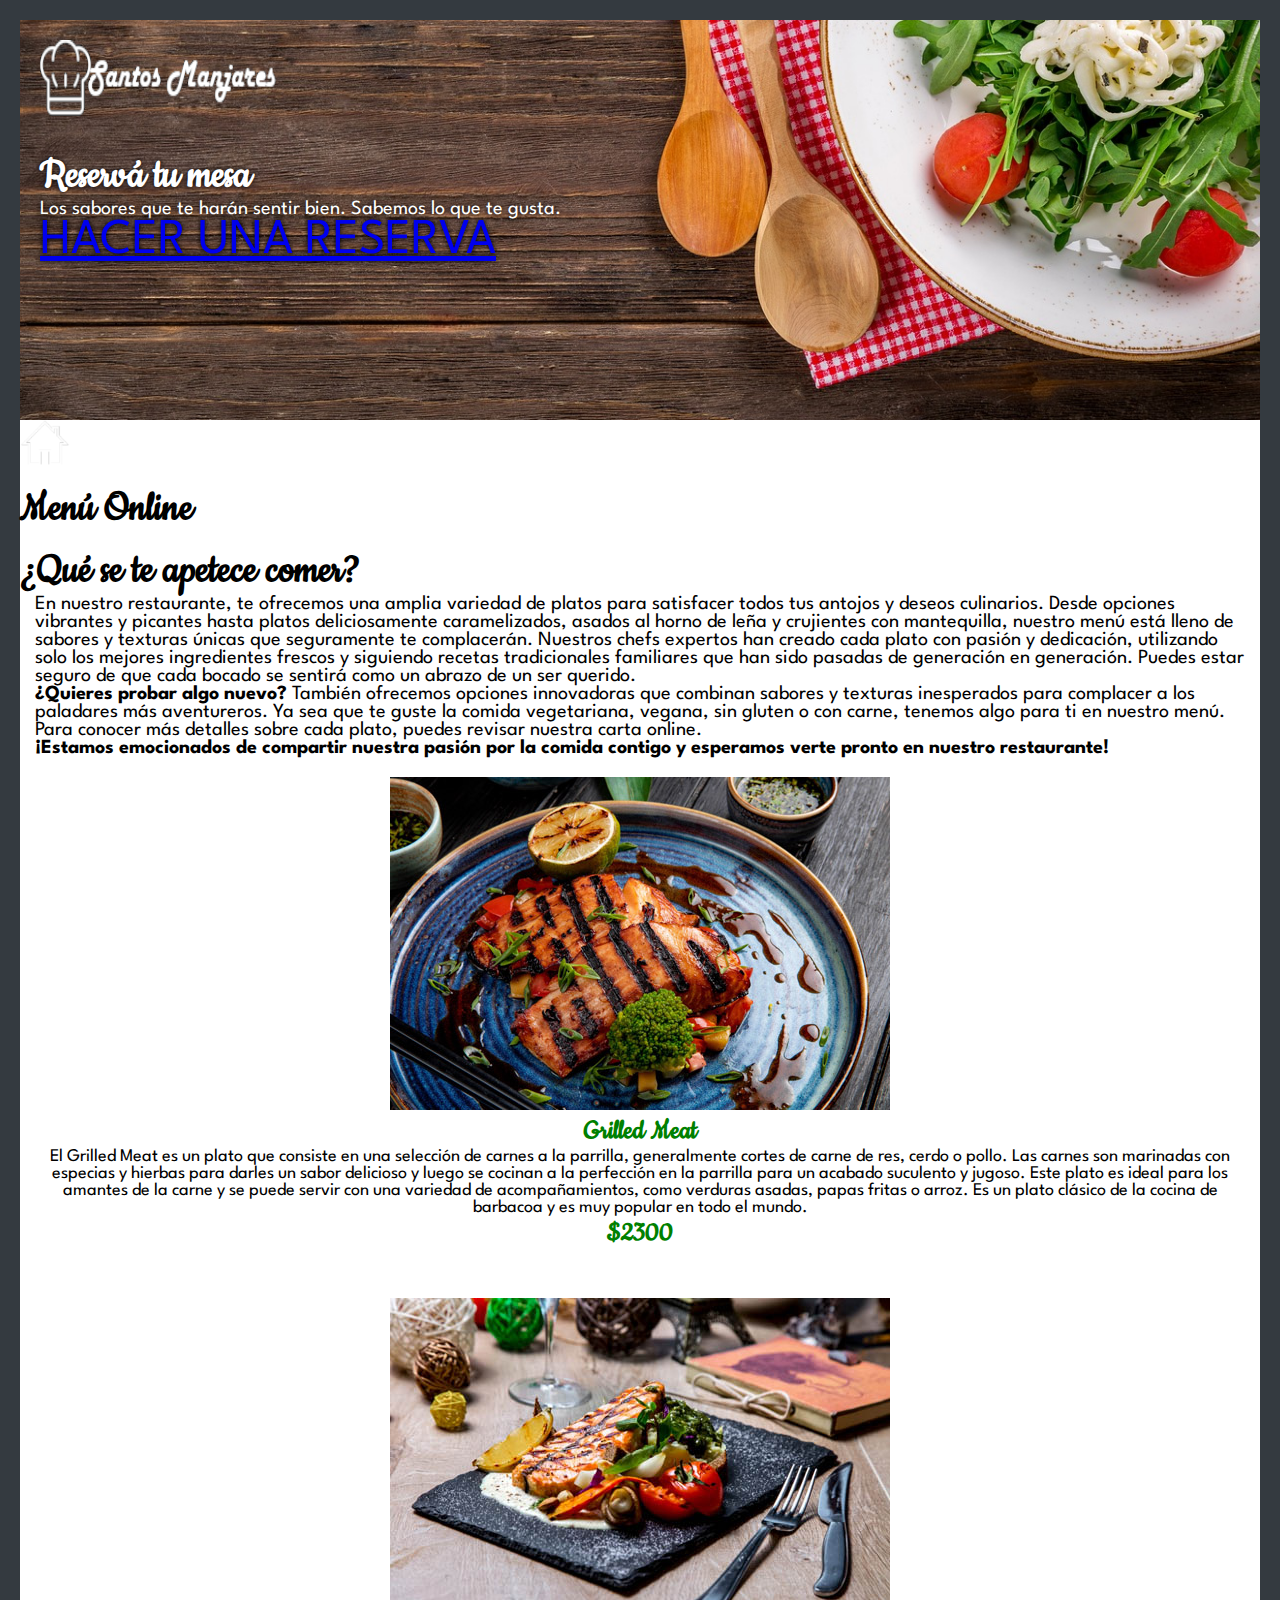
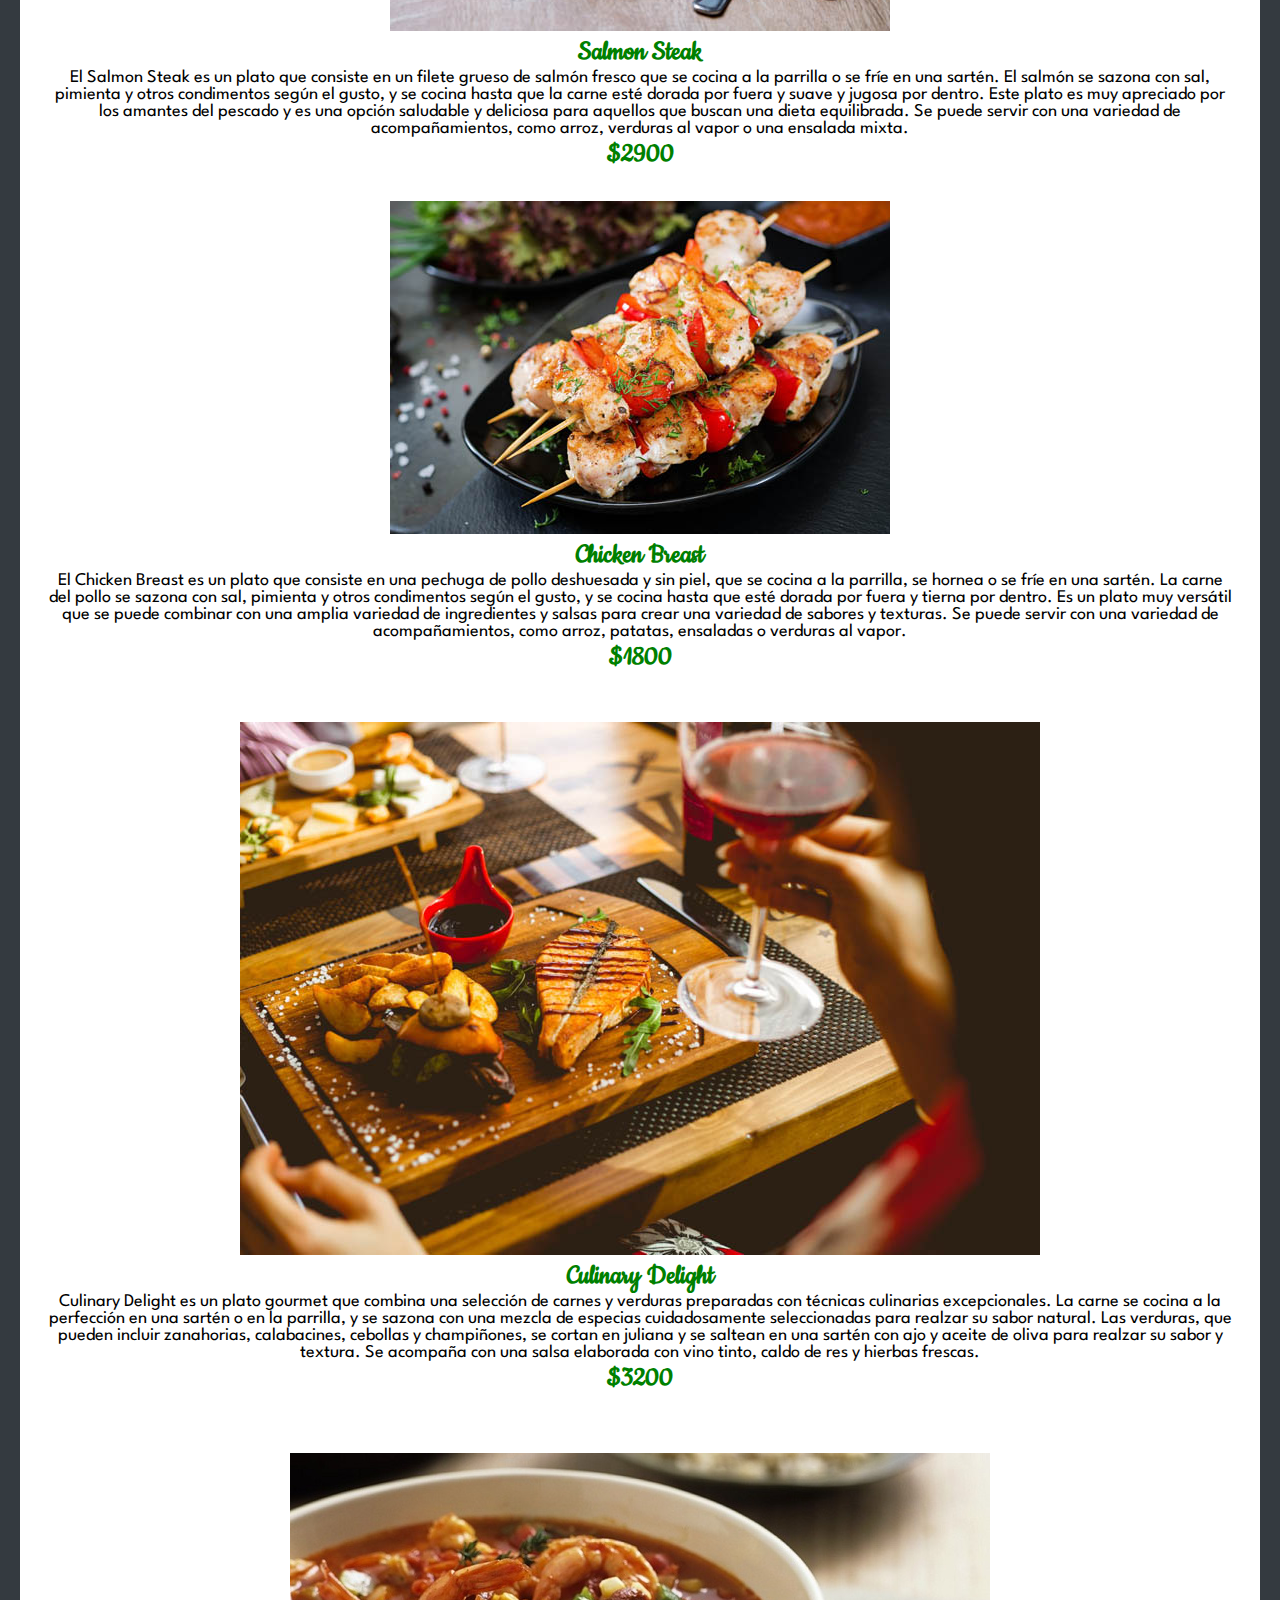
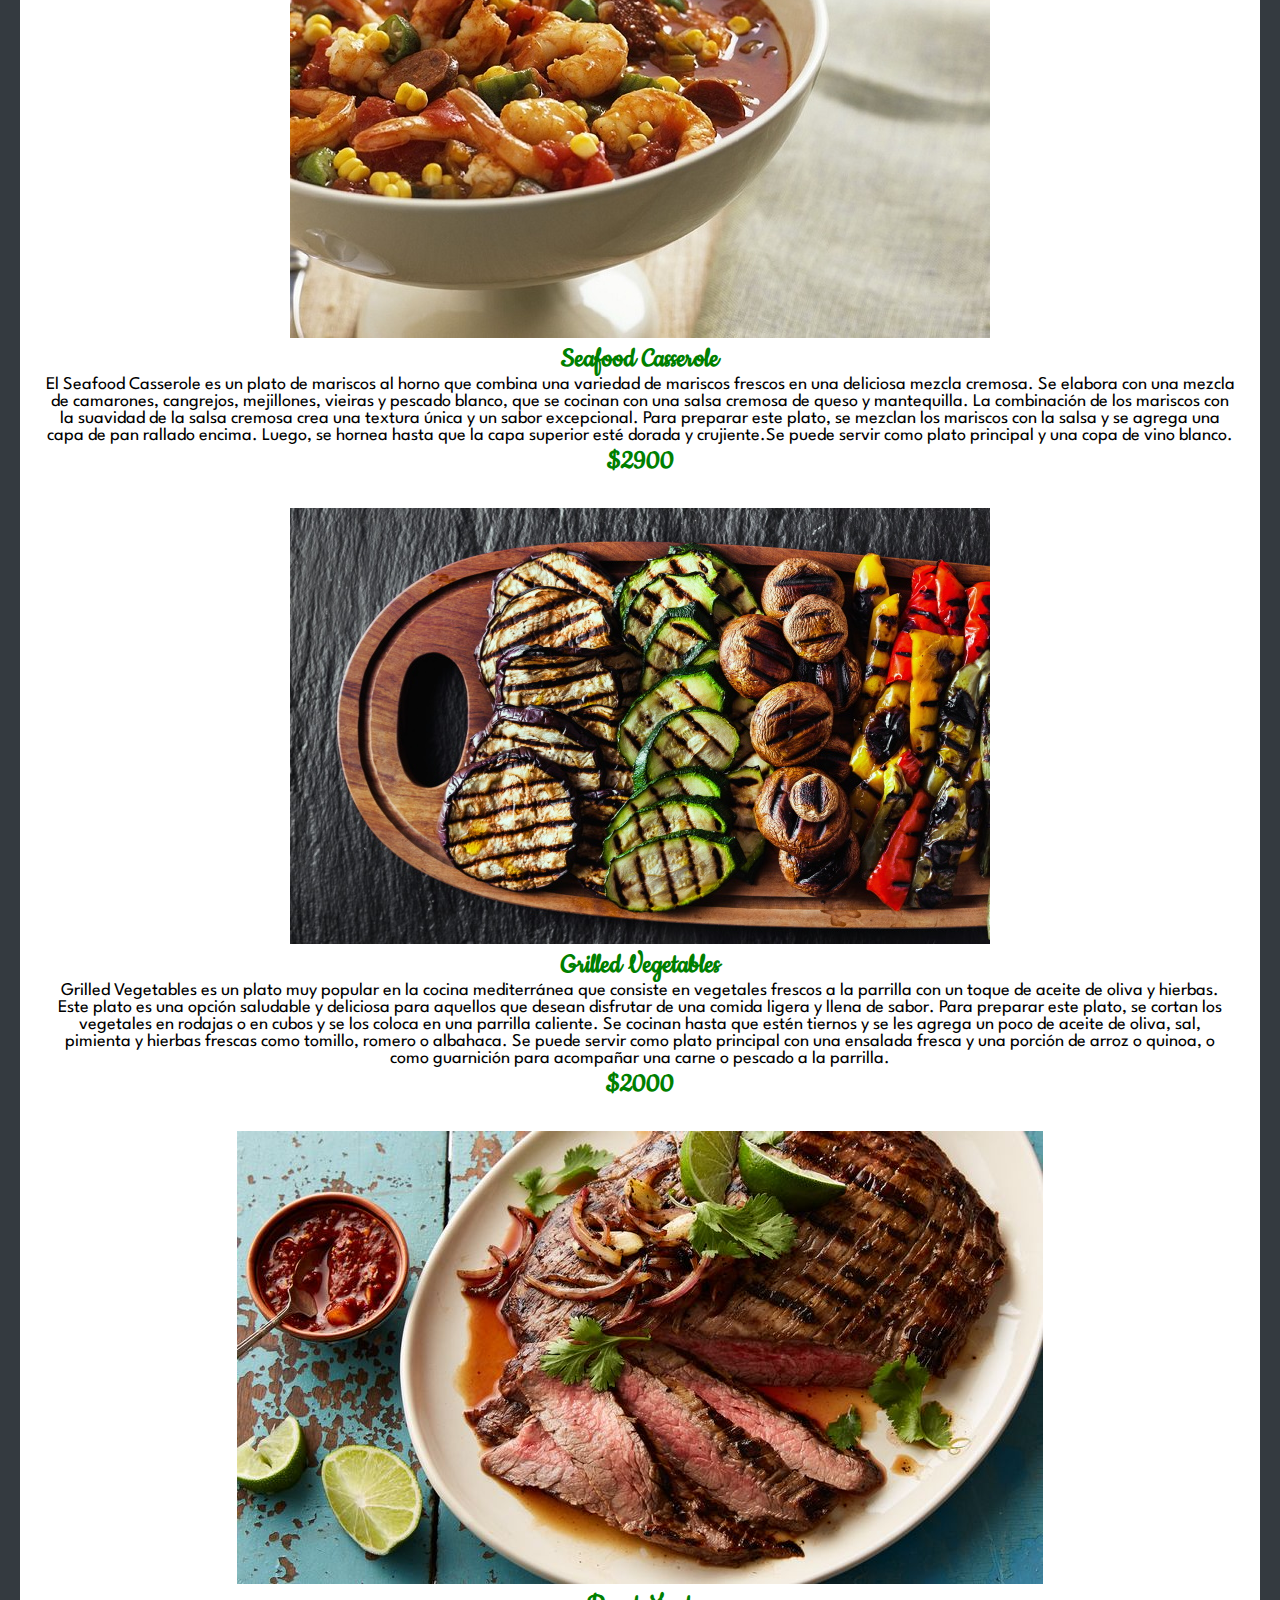
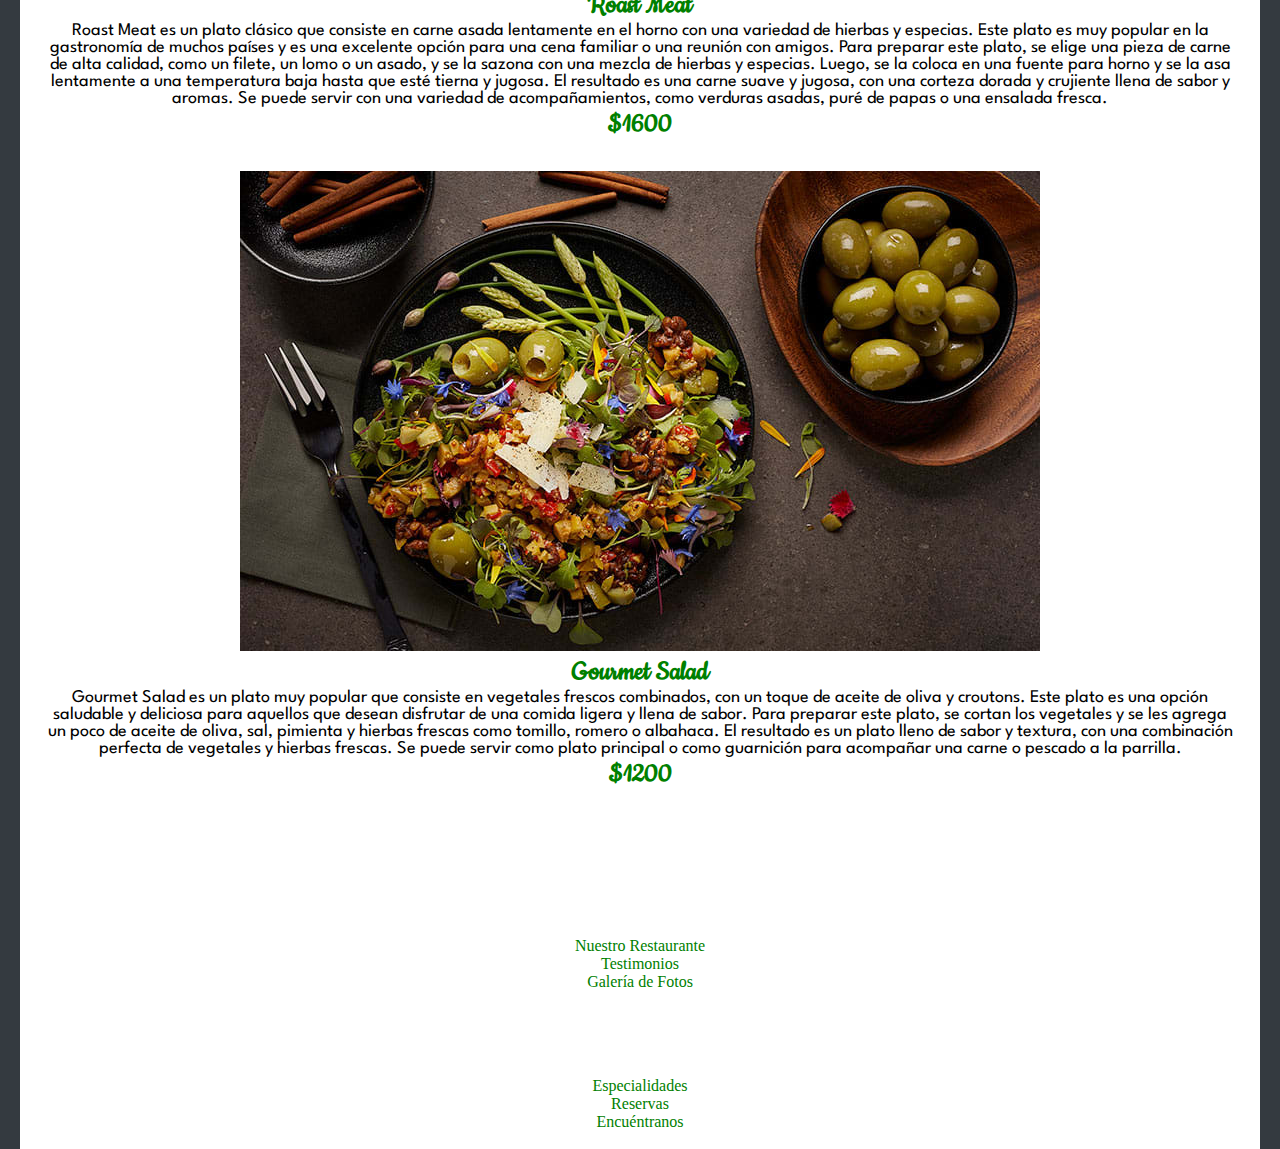
<file: pages/menu.html>
<!DOCTYPE html>
<html lang="es">

<head>
  <meta charset="UTF-8">
  <meta http-equiv="X-UA-Compatible" content="IE=edge">
  <meta name="viewport" content="width=device-width, initial-scale=1.0">
  <link rel="shortcut icon" href="../asset/img/favicon.ico" type="image/x-icon">
  <link rel="stylesheet" href="https://cdnjs.cloudflare.com/ajax/libs/font-awesome/6.3.0/css/all.min.css"
    integrity="sha512-SzlrxWUlpfuzQ+pcUCosxcglQRNAq/DZjVsC0lE40xsADsfeQoEypE+enwcOiGjk/bSuGGKHEyjSoQ1zVisanQ=="
    crossorigin="anonymous" referrerpolicy="no-referrer" />
  <link rel="stylesheet" href="https://cdnjs.cloudflare.com/ajax/libs/animate.css/4.1.1/animate.min.css" />
  <link rel="stylesheet" href="https://cdn.jsdelivr.net/npm/bootstrap@4.6.2/dist/css/bootstrap.min.css"
    integrity="sha384-xOolHFLEh07PJGoPkLv1IbcEPTNtaed2xpHsD9ESMhqIYd0nLMwNLD69Npy4HI+N" crossorigin="anonymous">
  <link rel="stylesheet" href="../asset/css/style.css">
  <title>Santos Manjares - Menú</title>
  <meta name="description"
    content="¡Bienvenido a Santos Manjares, el mejor restaurante de Buenos Aires! Disfruta de nuestra exquisita gastronomía 
    en un ambiente cálido y acogedor. Nuestro menú ofrece una amplia variedad de platos tradicionales de la región, preparados con los ingredientes más 
    frescos y de alta calidad. ¡Ven a deleitarte con nuestros sabores únicos y vive una experiencia gastronómica inolvidable!">
  <meta name="keywords" content="Buenos Aires, Restaurante, Gastronomía, Barrio Norte, Recoleta, Almuerzo, Cena, Comida, Platos, Menú, Sabores, Tradicional, 
    Ingredientes frescos, Alta calidad, Experiencia gastronómica, Ambiente cálido, Acogedor, Reservaciones, Eventos, Eventos, Celebraciones, Cena romántica, 
    Familia, Amigos, Comida vegetariana, Carnes, Postres, Bebidas, Vinos, Cocteles">
  <meta name="ROBOTS" content="index, follow, all">
  <meta name="GOOGLEBOOT" content="index, follow, all">
  <meta name="language" content="Spanish">
  <meta http-equiv="Content-Language" content="Es">
  <meta name="author" content="Santos Manjares">
  <meta name="distribution" content="Global">
  <meta name="application-name" content="Santos Manjares">
  <meta name="city" content="Buenos Aire">
  <meta name="country" content="Argentina">
  <meta name="resource-type" content="Document">
  <meta name="doc-type" content="Web Page">
  <meta name="google-site-verification" content="codigo">
</head>

<body>
</body>
<!--inicia portada-->
<header class="jumbotron text-light" id="goTop">
  <img class="logo" src="../asset/img/manjares.png" alt="Santos manjares"><br><br>
  <h2>Reservá tu mesa</h2>
  <p>Los sabores que te harán sentir bien. Sabemos lo que te gusta.</p>
  <div class="btnPortada">
    <a class="btn btn-outline-light heartbeat" href="../pages/reserva.html">Hacer una reserva</a>
  </div>
</header>
<!--fin portada-->
<main>
  <!--navbar inicia-->
  <nav class="navbar navbar-expand-md bg-dark navbar-dark">
    <a class="navbar-brand" href="../index.html" data-toggle="tooltip" data-placement="bottom" title="Home">
      <img src="../asset/img/home.png" alt="Menú">
    </a>
    <h2 class="text-light scale-up-center">Menú Online</h2>
  </nav>
  <!--navbar fin-->
  <!--inicio container-fluid menú-->
  <div class="d-flex flex-column align-items-center">
    <h2>¿Qué se te apetece comer?</h2>
    <div class="container">
      <p>En nuestro restaurante, te ofrecemos una amplia variedad de platos para satisfacer todos tus antojos y deseos
        culinarios. Desde opciones vibrantes y picantes hasta platos deliciosamente caramelizados, asados al horno de
        leña y
        crujientes con mantequilla, nuestro menú está lleno de sabores y texturas únicas que seguramente te complacerán.
        Nuestros chefs expertos han creado cada plato con pasión y dedicación, utilizando solo los mejores ingredientes
        frescos y siguiendo recetas tradicionales familiares que han sido pasadas de generación en generación. Puedes
        estar seguro de que cada bocado se sentirá
        como un abrazo de un ser querido.
        <p><b>¿Quieres probar algo nuevo?</b> También ofrecemos opciones innovadoras que combinan sabores y texturas
          inesperados para complacer a los paladares más aventureros.
          Ya sea que te guste la comida vegetariana, vegana, sin gluten o con carne, tenemos algo para ti en nuestro
          menú.
          Para conocer más detalles sobre cada plato, puedes revisar nuestra carta online.</p>
      </p>
      <p><b>¡Estamos emocionados de compartir nuestra pasión por la comida contigo y esperamos verte pronto en nuestro
          restaurante!</b></p>
    </div>

  </div>
  <!--fin container-fluid menú-->
  <!--inicio cards-->
  <div class="container-fluid">
    <div class="row">
      <div class="col-sm-12 col-md-6 col-lg-3">
        <div class="card cardMenu shadow-drop-2-center sombra_movil">
          <img class="img-fluid" object-fit:cover src="../asset/img/Grilled Meat.jpg" alt="Grilled Meat">
          <div class="card-body">
            <h4 class="card-title">Grilled Meat</h4>
            <p class="card-text">El Grilled Meat es un plato que consiste en una selección de carnes a la parrilla,
              generalmente cortes de carne de res, cerdo o pollo.
              Las carnes son marinadas con especias y hierbas para darles un sabor delicioso y luego se cocinan a la
              perfección en la parrilla para un acabado suculento
              y jugoso. Este plato es ideal para los amantes de la carne y se puede servir con una variedad de
              acompañamientos, como verduras asadas, papas fritas o arroz.
              Es un plato clásico de la cocina de barbacoa y es muy popular en todo el mundo.</p>
            <h4>$2300</h4><br>
          </div>
        </div>
      </div>
      <div class="col-sm-12 col-md-6 col-lg-3">
        <div class="card cardMenu shadow-drop-2-center sombra_movil">
          <img class="img-fluid" object-fit:cover src="../asset/img/Salmon Steak.jpg" alt="Salmon Steak">
          <br>
          <div class="card-body">
            <h4 class="card-title">Salmon Steak</h4>
            <p class="card-text">El Salmon Steak es un plato que consiste en un filete grueso de salmón fresco que se
              cocina a la parrilla o se fríe en una sartén.
              El salmón se sazona con sal, pimienta y otros condimentos según el gusto, y se cocina hasta que la carne
              esté dorada por fuera y suave y jugosa por dentro.
              Este plato es muy apreciado por los amantes del pescado y es una opción saludable y deliciosa para
              aquellos que buscan una dieta equilibrada.
              Se puede servir con una variedad de acompañamientos, como arroz, verduras al vapor o una ensalada mixta.
            </p>
            <h4>$2900</h4>
          </div>
        </div>
      </div>
      <div class="col-sm-12 col-md-6 col-lg-3">
        <div class="card cardMenu shadow-drop-2-center sombra_movil">
          <img class="img-fluid" object-fit:cover src="../asset/img/Chicken Breast.jpg" alt="Chicken Breast">
          <div class="card-body">
            <h4 class="card-title">Chicken Breast</h4>
            <p class="card-text">El Chicken Breast es un plato que consiste en una pechuga de pollo deshuesada y sin
              piel, que se cocina a la parrilla, se hornea o se fríe en una sartén.
              La carne del pollo se sazona con sal, pimienta y otros condimentos según el gusto, y se cocina hasta que
              esté dorada por fuera y tierna por dentro.
              Es un plato muy versátil que se puede combinar con una amplia variedad de ingredientes y salsas para crear
              una variedad de sabores y texturas. Se puede servir con una variedad de acompañamientos, como arroz,
              patatas, ensaladas o verduras al vapor.
            </p>
            <h4>$1800</h4><br>
          </div>
        </div>
      </div>
      <div class="col-sm-12 col-md-6 col-lg-3">
        <div class="card cardMenu shadow-drop-2-center sombra_movil">
          <img class="img-fluid" object-fit:cover src="../asset/img/Culinary Delight.jpg" alt="Culinary Delight">
          <div class="card-body">
            <h4 class="card-title">Culinary Delight</h4>
            <p class="card-text">Culinary Delight es un plato gourmet que combina una selección de carnes y verduras
              preparadas con técnicas culinarias excepcionales.
              La carne se cocina a la perfección en una sartén o en la
              parrilla, y se sazona con una mezcla de especias cuidadosamente seleccionadas para realzar su sabor
              natural.
              Las verduras, que pueden incluir zanahorias, calabacines,
              cebollas y champiñones, se cortan en juliana y se saltean en una sartén con ajo y aceite de oliva para
              realzar su sabor y textura. Se acompaña con una salsa elaborada con vino tinto, caldo de res y hierbas
              frescas.</p>
            <h4>$3200</h4>
          </div>
        </div>
      </div>
    </div>
  </div>
  <br>
  <div class="container-fluid">
    <div class="row">
      <div class="col-sm-12 col-md-6 col-lg-3">
        <div class="card cardMenu shadow-drop-2-center sombra_movil">
          <img class="img-fluid" object-fit:cover src="../asset/img/Seafood Casserole.jpg" alt="Seafood Casserole">
          <div class="card-body">
            <h4 class="card-title">Seafood Casserole</h4>
            <p class="card-text">El Seafood Casserole es un plato de mariscos al horno que combina una variedad de
              mariscos frescos en una deliciosa mezcla cremosa.
              Se elabora con una mezcla de camarones, cangrejos, mejillones, vieiras y pescado blanco, que se cocinan
              con
              una salsa cremosa de queso y mantequilla.
              La combinación de los mariscos con la suavidad de la salsa cremosa crea una textura única y un sabor
              excepcional. Para preparar este plato, se mezclan los mariscos con la salsa y se agrega una capa de pan
              rallado encima.
              Luego, se hornea hasta que la capa superior esté dorada y crujiente.Se puede servir
              como plato principal y una copa de vino blanco.</p>
            <h4>$2900</h4>
          </div>
        </div>
      </div>
      <div class="col-sm-12 col-md-6 col-lg-3">
        <div class="card cardMenu shadow-drop-2-center sombra_movil">
          <img class="img-fluid" object-fit:cover src="../asset/img/grilled vegetables.jpg" alt="Grilled Vegetables">
          <div class="card-body">
            <h4 class="card-title">Grilled Vegetables</h4>
            <p class="card-text">Grilled Vegetables es un plato muy popular en la cocina mediterránea que consiste en
              vegetales frescos a la parrilla con un toque de aceite de oliva
              y hierbas. Este plato es una opción saludable y deliciosa para aquellos que desean disfrutar de una comida
              ligera y llena de sabor.
              Para preparar este plato, se cortan los vegetales en rodajas o en cubos y se los coloca en una parrilla
              caliente.
              Se cocinan hasta que estén tiernos y se les agrega un poco de aceite de oliva, sal, pimienta y hierbas
              frescas como tomillo, romero o albahaca.
              Se puede servir como plato principal con una ensalada fresca y una porción de arroz o quinoa, o como
              guarnición para acompañar una carne o pescado a la parrilla.
            </p>
            <h4>$2000</h4>
          </div>
        </div>
      </div>
      <div class="col-sm-12 col-md-6 col-lg-3">
        <div class="card cardMenu shadow-drop-2-center sombra_movil">
          <img class="img-fluid" object-fit:cover src="../asset/img/roast meat.jpg" alt="Roast Meat">
          <div class="card-body">
            <h4 class="card-title">Roast Meat</h4>
            <p class="card-text">Roast Meat es un plato clásico que consiste en carne asada lentamente en el horno con
              una variedad de hierbas y especias.
              Este plato es muy popular en la gastronomía de muchos países y es una excelente opción para una cena
              familiar o una reunión con amigos.
              Para preparar este plato, se elige una pieza de carne de alta calidad, como un filete, un lomo o un asado,
              y se la sazona con una mezcla de hierbas y especias.
              Luego, se la coloca en una fuente para horno y se la asa lentamente a una temperatura baja hasta que esté
              tierna y jugosa.
              El resultado es una carne suave y jugosa, con una corteza dorada y crujiente llena de sabor y aromas.
              Se puede servir con una variedad de acompañamientos, como verduras asadas, puré de papas o una ensalada
              fresca.</p>
            <h4>$1600</h4>
          </div>
        </div>
      </div>
      <div class="col-sm-12 col-md-6 col-lg-3">
        <div class="card cardMenu shadow-drop-2-center sombra_movil">
          <img class="img-fluid" object-fit:cover src="../asset/img/gourmet salad.jpg" alt="Gourmet Salad">
          <div class="card-body">
            <h4 class="card-title">Gourmet Salad</h4>
            <p class="card-text">Gourmet Salad es un plato muy popular que consiste en vegetales frescos combinados, con
              un toque de aceite de oliva
              y croutons. Este plato es una opción saludable y deliciosa para aquellos que desean disfrutar de una
              comida ligera y llena de sabor.
              Para preparar este plato, se cortan los vegetales y se les agrega un poco de aceite de oliva, sal,
              pimienta y hierbas frescas como tomillo, romero o albahaca.
              El resultado es un plato lleno de sabor y textura, con una combinación perfecta de vegetales y hierbas
              frescas.
              Se puede servir como plato principal o como guarnición para acompañar una carne o pescado a la parrilla.
            </p>
            <h4>$1200</h4><br><br>
          </div>
        </div>
      </div>
    </div>
  </div>
  <br><br>
  <!--fin cards-->
</main>
<!--inicio footer-->
<footer>
  <section class="container-fluid justify-content-center bg-dark">
    <div class="row">
      <div class="col-md-3">
        <h4>Santos Manjares</h4>
        <a href="../index.html#Restaurante">Nuestro Restaurante</a><br>
        <a href="../index.html#Testimonios">Testimonios</a><br>
        <a href="../pages/galeria.html">Galería de Fotos</a><br><br>
      </div>
      <div class="col-md-6">
        <h4>Seguinos</h4>
        <a href="https://www.facebook.com/" target="_blank">
          <i class="fa-brands fa-facebook"></i>
        </a>
        <a href="https://www.instagram.com/" target="_blank">
          <i class="fa-brands fa-instagram"></i>
        </a>
        <a href="https://www.tiktok.com/es/" target="_blank">
          <i class="fa-brands fa-tiktok"></i>
        </a>
        <a href="https://twitter.com/?lang=es" target="_blank">
          <i class="fa-brands fa-twitter"></i>
        </a>
      </div>
      <div class="col-md-3">
        <h4>Menú</h4>
        <a href="../index.html#Especialidades">Especialidades</a><br>
        <a href="../pages/reserva.html">Reservas</a><br>
        <a href="../index.html#Contacto">Encuéntranos</a><br><br>
      </div>
    </div>
    </div>
  </section>
  <div class="container-fluid justify-content-center">
    <div class="row">
      <div class="col-12">
        <a href="#goTop" class='imgGoTop'>
          <i class="fa-solid fa-chevron-up"></i>
        </a>
      </div>
    </div>
  </div>
</footer>
<!--fin footer-->
<script src="https://cdn.jsdelivr.net/npm/jquery@3.5.1/dist/jquery.slim.min.js"
  integrity="sha384-DfXdz2htPH0lsSSs5nCTpuj/zy4C+OGpamoFVy38MVBnE+IbbVYUew+OrCXaRkfj" crossorigin="anonymous"></script>
<script src="https://cdn.jsdelivr.net/npm/popper.js@1.16.1/dist/umd/popper.min.js"
  integrity="sha384-9/reFTGAW83EW2RDu2S0VKaIzap3H66lZH81PoYlFhbGU+6BZp6G7niu735Sk7lN" crossorigin="anonymous"></script>
<script src="https://cdn.jsdelivr.net/npm/bootstrap@4.6.2/dist/js/bootstrap.min.js"
  integrity="sha384-+sLIOodYLS7CIrQpBjl+C7nPvqq+FbNUBDunl/OZv93DB7Ln/533i8e/mZXLi/P+" crossorigin="anonymous"></script>
</body>

</html>
</file>
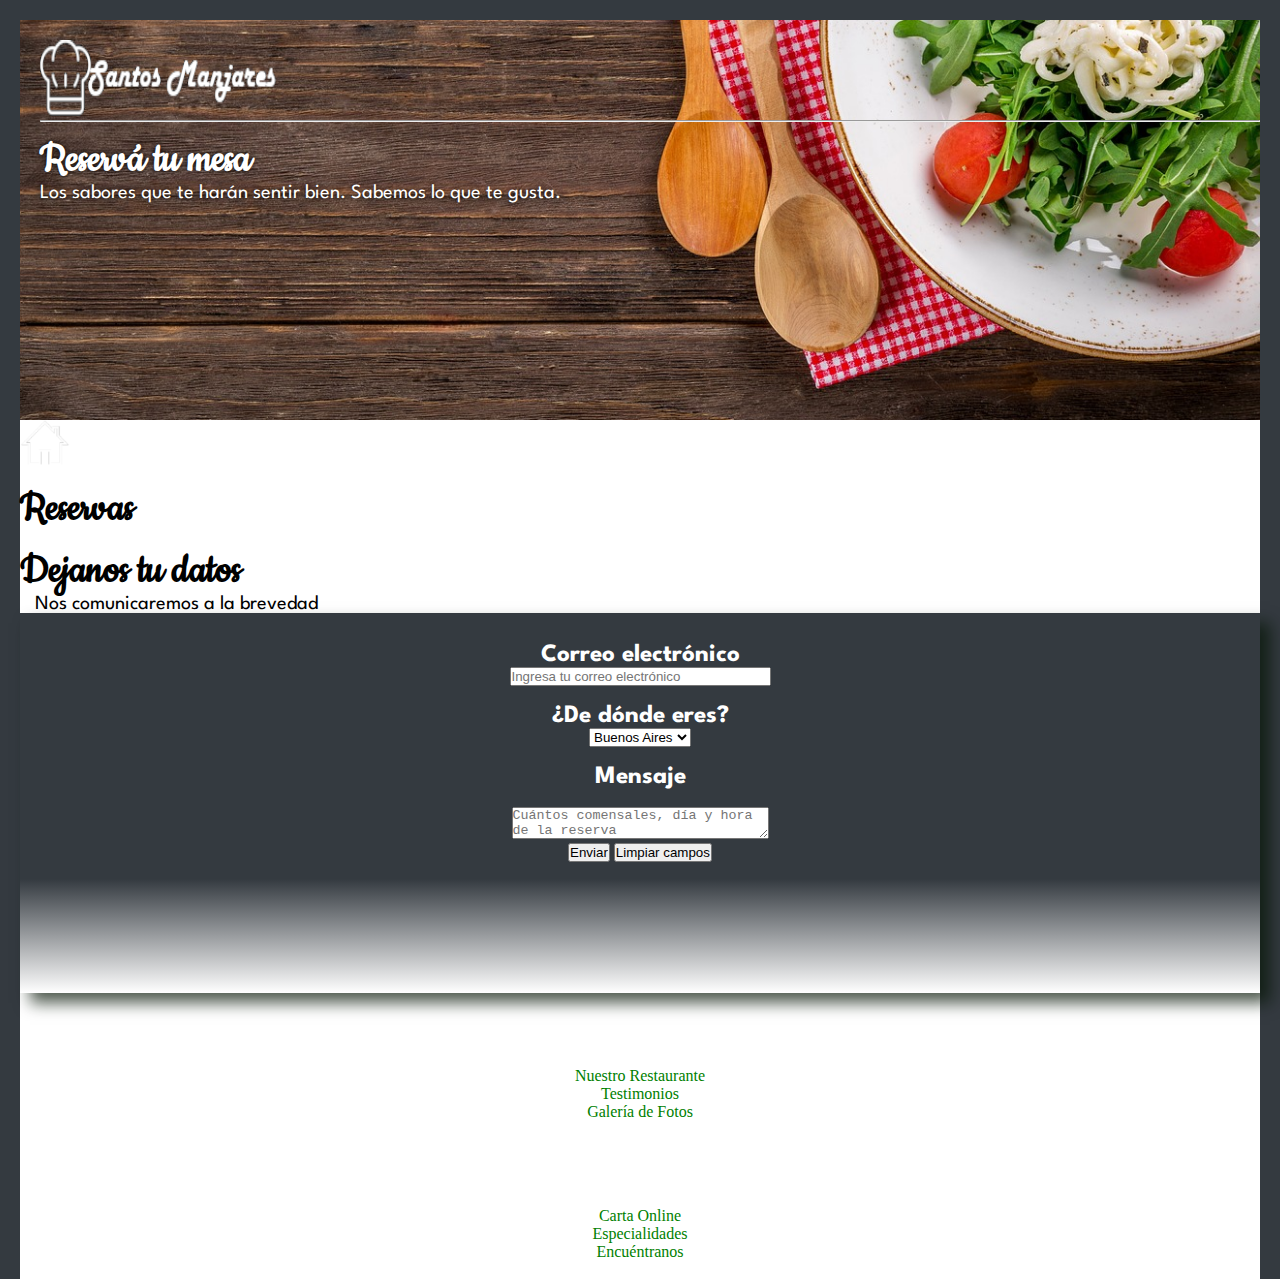
<file: pages/reserva.html>
<!DOCTYPE html>
<html lang="es">

<head>
    <meta charset="UTF-8">
    <meta http-equiv="X-UA-Compatible" content="IE=edge">
    <meta name="viewport" content="width=device-width, initial-scale=1.0">
    <link rel="shortcut icon" href="../asset/img/favicon.ico" type="image/x-icon">
    <link rel="stylesheet" href="https://cdnjs.cloudflare.com/ajax/libs/font-awesome/6.3.0/css/all.min.css"
        integrity="sha512-SzlrxWUlpfuzQ+pcUCosxcglQRNAq/DZjVsC0lE40xsADsfeQoEypE+enwcOiGjk/bSuGGKHEyjSoQ1zVisanQ=="
        crossorigin="anonymous" referrerpolicy="no-referrer" />
    <link rel="stylesheet" href="https://cdnjs.cloudflare.com/ajax/libs/animate.css/4.1.1/animate.min.css" />
    <link rel="stylesheet" href="https://cdn.jsdelivr.net/npm/bootstrap@4.6.2/dist/css/bootstrap.min.css"
        integrity="sha384-xOolHFLEh07PJGoPkLv1IbcEPTNtaed2xpHsD9ESMhqIYd0nLMwNLD69Npy4HI+N" crossorigin="anonymous">
    <link rel="stylesheet" href="../asset/css/style.css">
    <title>Santos Manjares - Reservas</title>
    <meta name="description"
        content="¡Bienvenido a Santos Manjares, el mejor restaurante de Buenos Aires! Disfruta de nuestra exquisita gastronomía 
        en un ambiente cálido y acogedor. Nuestro menú ofrece una amplia variedad de platos tradicionales de la región, preparados con los ingredientes más 
        frescos y de alta calidad. ¡Ven a deleitarte con nuestros sabores únicos y vive una experiencia gastronómica inolvidable!">
    <meta name="keywords" content="Buenos Aires, Restaurante, Gastronomía, Barrio Norte, Recoleta, Almuerzo, Cena, Comida, Platos, Menú, Sabores, Tradicional, 
        Ingredientes frescos, Alta calidad, Experiencia gastronómica, Ambiente cálido, Acogedor, Reservaciones, Eventos, Eventos, Celebraciones, Cena romántica, 
        Familia, Amigos, Comida vegetariana, Carnes, Postres, Bebidas, Vinos, Cocteles">
    <meta name="ROBOTS" content="index, follow, all">
    <meta name="GOOGLEBOOT" content="index, follow, all">
    <meta name="language" content="Spanish">
    <meta http-equiv="Content-Language" content="Es">
    <meta name="author" content="Santos Manjares">
    <meta name="distribution" content="Global">
    <meta name="application-name" content="Santos Manjares">
    <meta name="city" content="Buenos Aire">
    <meta name="country" content="Argentina">
    <meta name="resource-type" content="Document">
    <meta name="doc-type" content="Web Page">
    <meta name="google-site-verification" content="codigo">
</head>

<body>
    <!--inicia portada-->
    <header class="jumbotron text-light" id="goTop">
        <strong><img class="logo .img-fluid" src="../asset/img/manjares.png" alt="Santos manjares"></strong>
        <hr>
        <h2>Reservá tu mesa</h2>
        <p>Los sabores que te harán sentir bien. Sabemos lo que te gusta.</p>
    </header>
    <!--fin portada-->
    <main>
        <!--navbar inicia-->
        <nav class="navbar navbar-expand-md bg-dark navbar-dark">
            <a class="navbar-brand" href="../index.html" data-toggle="tooltip" data-placement="bottom" title="Home">
                <img src="../asset/img/home.png" alt="Menú">
            </a>
            <h2 class="text-light scale-up-center">Reservas</h2>
        </nav>
        <!--navbar fin-->
        <div class="d-flex flex-column align-items-center">
            <h2>Dejanos tu datos</h2>
            <p>Nos comunicaremos a la brevedad</p>
        </div>
        <div class="container imgForm box-shadow">
            <form>
                <div>
                    <label for="email">
                        <h5>Correo electrónico</h5>
                    </label>
                    <input placeholder="Ingresa tu correo electrónico" size=30 type="email" id="email" name="email"
                        required>
                </div><br>
                <div><label for="email">
                        <h5>¿De dónde eres?</h5>
                    </label>
                    <select type="email" id="provincia" name="provincia">
                        <option value="bsas">Buenos Aires</option>
                        <option value="cba">Córdoba</option>
                        <option value="cba">Santa Fe</option>
                        <option value="otro">Otro</option>
                    </select>
                </div><br>
                <div>
                    <label for="message">
                        <h5>Mensaje</h5>
                    </label><br>
                    <textarea cols="30" rows="2" placeholder="Cuántos comensales, día y hora de la reserva" id="message"
                        name="message" required></textarea>
                </div>
                <input class="btn btn-outline-light" type="submit" value="Enviar">
                <input class="btn btn-outline-light" type="reset" value="Limpiar campos">
            </form>
        </div>
    </main>
    <!--inicio footer-->
    <footer>
        <section class="container-fluid justify-content-center bg-dark">
            <div class="row">
                <div class="col-md-3">
                    <h4>Santos Manjares</h4>
                    <a href="../index.html#Restaurante">Nuestro Restaurante</a><br>
                    <a href="../index.html#Testimonios">Testimonios</a><br>
                    <a href="../pages/galeria.html">Galería de Fotos</a><br><br>
                </div>
                <div class="col-md-6">
                    <h4>Seguinos</h4>
                    <a href="https://www.facebook.com/" target="_blank">
                        <i class="fa-brands fa-facebook"></i>
                    </a>
                    <a href="https://www.instagram.com/" target="_blank">
                        <i class="fa-brands fa-instagram"></i>
                    </a>
                    <a href="https://www.tiktok.com/es/" target="_blank">
                        <i class="fa-brands fa-tiktok"></i>
                    </a>
                    <a href="https://twitter.com/?lang=es" target="_blank">
                        <i class="fa-brands fa-twitter"></i>
                    </a>
                </div>
                <div class="col-md-3">
                    <h4>Menú</h4>
                    <a href="./.pages/menu.html">Carta Online</a><br>
                    <a href="../index.html#Especialidades">Especialidades</a><br>
                    <a href="../index.html#Contacto">Encuéntranos</a><br><br>
                </div>
            </div>
            </div>
        </section>
        <div class="container-fluid justify-content-center">
            <div class="row">
                <div class="col-12">
                    <a href="#goTop" class='imgGoTop'>
                        <i class="fa-solid fa-chevron-up"></i>
                    </a>
                </div>
            </div>
        </div>
    </footer>
    <!--fin footer-->
    <script src="https://cdn.jsdelivr.net/npm/jquery@3.5.1/dist/jquery.slim.min.js"
        integrity="sha384-DfXdz2htPH0lsSSs5nCTpuj/zy4C+OGpamoFVy38MVBnE+IbbVYUew+OrCXaRkfj" crossorigin="anonymous">
    </script>
    <script src="https://cdn.jsdelivr.net/npm/popper.js@1.16.1/dist/umd/popper.min.js"
        integrity="sha384-9/reFTGAW83EW2RDu2S0VKaIzap3H66lZH81PoYlFhbGU+6BZp6G7niu735Sk7lN" crossorigin="anonymous">
    </script>
    <script src="https://cdn.jsdelivr.net/npm/bootstrap@4.6.2/dist/js/bootstrap.min.js"
        integrity="sha384-+sLIOodYLS7CIrQpBjl+C7nPvqq+FbNUBDunl/OZv93DB7Ln/533i8e/mZXLi/P+" crossorigin="anonymous">
    </script>
</body>

</html>
</file>
<file: asset/css/style.css>
@import url("https://fonts.googleapis.com/css2?family=Cookie&family=Edu+NSW+ACT+Foundation:wght@500&display=swap");
@import url("https://fonts.googleapis.com/css2?family=League+Spartan&display=swap");
* {
  margin: 0;
  padding: 0;
  box-sizing: border-box;
}

html {
  border-top: 20px solid #343a40;
  border-left: 20px solid #343a40;
  border-right: 20px solid #343a40;
  scroll-behavior: smooth;
}

body h1 {
  font-family: "Cookie", cursive;
  font-size: 60px;
  color: black;
  margin-top: 30px;
  text-align: center;
}
body h2 {
  font-family: "Cookie", cursive;
  font-size: 45px;
  color: black;
  margin-top: 12px;
}
body h3 {
  font-family: "Cookie", cursive;
  font-size: 38px;
  color: white;
}
body h4 {
  font-family: "Cookie", cursive;
  font-size: 30px;
  color: green;
}
body h5 {
  font-family: "League Spartan", sans-serif;
  font-size: 25px;
  color: white;
}
body p {
  font-family: "League Spartan", sans-serif;
  font-size: 20px;
  color: black;
}
body button {
  text-transform: uppercase;
  font-size: 50px;
}
body button:hover {
  transform: scale(1.05);
  transition: all 0.9s;
}
body iframe {
  height: 20em;
  border: 0;
  width: 100%;
}
body header h2 {
  color: white;
}
body header p {
  color: white;
}

nav a {
  text-transform: uppercase;
}
nav a:hover {
  transform: scale(1.02);
  transition: all 0.9s;
}
nav img:hover {
  transform: scale(1.1);
  transition: all 0.9s;
}
nav .navbar-brand:hover {
  transform: scale(1.05);
  transition: all 0.9s;
  color: white;
}

.container-fluid .card {
  text-align: center;
  border: 10px;
  padding-left: 0px;
  padding-right: 0px;
  margin-bottom: 5px;
}
.container-fluid .card img {
  max-width: 85%;
  align-self: center;
}
.container-fluid .card p {
  font-family: "League Spartan", sans-serif;
  font-size: 18px;
  color: black;
}
.container-fluid .cardMenu {
  text-align: center;
  padding: 10px;
  margin: 10px 15px;
}
.container-fluid .cardMenu img {
  max-width: 85%;
  align-self: center;
}
.container-fluid .cardMenu p {
  font-family: "League Spartan", sans-serif;
  font-size: 18px;
  color: black;
}

.jumbotron {
  background-color: rgba(255, 255, 255, 0.4);
  background-image: url("../img/portada.jpg");
  background-position: center;
  background-size: cover;
  background-repeat: none;
  text-shadow: 0 0 5px black;
  height: 400px;
  margin-bottom: 0;
  border-radius: 0;
  padding: 20px 0 0 20px;
}

.container h2 {
  color: white;
}

.d-flex p {
  margin-left: 15px;
  margin-right: 15px;
}

.box-shadow {
  box-shadow: 10px 10px 15px 0 rgba(6, 21, 6, 0.7);
}

.bckImage, .imgBanner3, .imgBanner2, .imgBanner1 {
  background-position: top;
  background-size: cover;
  background-repeat: none;
  border-radius: 18px;
  background-color: rgba(255, 255, 255, 0.4);
}

.imgBanner1 {
  background-image: linear-gradient(rgba(255, 255, 255, 0.4), rgba(6, 21, 6, 0.7)), url("../img/cocinera1.jpg");
  height: 300px;
  text-align: center;
  padding-top: 60px;
}

.imgBanner2 {
  background-image: linear-gradient(rgba(255, 255, 255, 0.4), rgba(6, 21, 6, 0.7)), url("../img/eventos.jpg");
  height: 300px;
  text-align: center;
  padding-top: 60px;
}

.imgBanner3 {
  background-image: linear-gradient(rgba(255, 255, 255, 0.4), rgba(6, 21, 6, 0.7)), url("../img/principal.jpg");
  height: 280px;
  text-align: center;
  padding-top: 10px;
}
.imgBanner3 p {
  color: white;
}

.imgForm {
  background: linear-gradient(#343a40 70%, white);
  height: 380px;
  margin-bottom: 20px;
  padding-top: 30px;
  border: 20px;
  text-align: center;
}

.btnPortada {
  font-family: "League Spartan", sans-serif;
  text-transform: uppercase;
  font-size: 50px;
}

.btn:hover {
  transform: scale(1.05);
  transition: all 0.9s;
}

.contacto {
  text-align: center;
}
.contacto i {
  font-size: 35px;
  color: green;
  letter-spacing: 30px;
}
.contacto i:hover {
  color: white;
  transform: scale(1.05);
  transition: all 0.9s;
}

.carousel i {
  font-size: 35px;
  color: green;
}
.carousel i:hover {
  color: white;
  transform: scale(1.05);
  transition: all 0.9s;
}

.nleft {
  text-align: center;
}

.nright {
  text-align: center;
}
.nright h3 {
  color: black;
}

.galeria {
  background-color: #343a40;
  display: grid;
  grid-template-columns: 1fr;
  grid-template-rows: repeat(8, 200px);
  padding: 20px;
  grid-gap: 15px;
  margin-bottom: 20px;
  border-left: 15px solid white;
  border-right: 15px solid white;
}
.galeria .imgenGaleria {
  background-color: grey;
  border: 1px solid white;
  background-size: cover;
  background-position: center;
  filter: grayscale(100%);
}
.galeria .imgenGaleria:hover {
  transform: scale(1.05);
  transition: all 0.9s;
  filter: grayscale(0%);
}
.galeria .img1 {
  background-image: url("../img/rest1.jpg");
}
.galeria .img2 {
  background-image: url("../img/rest2.jpg");
}
.galeria .img3 {
  background-image: url("../img/rest3.jpg");
}
.galeria .img4 {
  background-image: url("../img/rest4.jpg");
}
.galeria .img5 {
  background-image: url("../img/rest5.jpg");
}
.galeria .img6 {
  background-image: url("../img/rest6.jpg");
}
.galeria .img7 {
  background-image: url("../img/rest7.jpg");
}
.galeria .img8 {
  background-image: url("../img/rest8.jpg");
}

footer {
  text-align: center;
  padding-top: 20px;
}
footer h4 {
  color: white;
}
footer a {
  text-decoration: none;
  color: green;
}
footer a i {
  font-size: 30px;
  color: green;
  letter-spacing: 30px;
}
footer a i:hover {
  transform: scale(1.05);
  transition: all 0.9s;
  color: white;
}
footer a:hover {
  text-decoration: none;
  transform: scale(1.05);
  transition: all 0.9s;
  color: white;
}
footer .imgGoTop i {
  font-size: 30px;
  color: green;
  position: fixed;
  bottom: 3px;
  width: 30px;
  height: 30px;
}
footer .imgGoTop i:hover {
  transform: scale(1.05);
  transition: all 0.9s;
  color: black;
}
footer p {
  color: white;
  text-align: center;
}

@media only screen and (min-width: 1140px) {
  .logo {
    width: 20%;
    height: 20%;
  }
}
@media only screen and (min-width: 480px) {
  .galeria {
    grid-template-columns: 1fr 1fr;
    grid-template-rows: repeat(4, 200px);
  }
}
@media only screen and (min-width: 768px) and (max-width: 1023px) {
  .galeria {
    grid-template-columns: 1fr 1fr 1fr;
  }
  .galeria .img1 {
    grid-column: 1/3;
    grid-row: 1/2;
  }
  .galeria .img2 {
    grid-column: 3/4;
    grid-row: 1/2;
  }
  .galeria .img3 {
    grid-column: 1/2;
    grid-row: 2/3;
  }
  .galeria .img4 {
    grid-column: 2/4;
    grid-row: 2/3;
  }
  .galeria .img5 {
    grid-column: 1/3;
    grid-row: 3/4;
  }
  .galeria .img6 {
    grid-column: 3/4;
    grid-row: 3/4;
  }
  .galeria .img7 {
    grid-column: 1/2;
    grid-row: 4/5;
  }
  .galeria .img8 {
    grid-column: 2/4;
    grid-row: 4/5;
  }
}
@media only screen and (min-width: 1024px) {
  .galeria {
    grid-template-columns: repeat(4, 1fr);
    grid-template-rows: repeat(2, 200px);
  }
}
@media only screen and (min-width: 1200px) {
  .imgBanner3 {
    height: 320px;
  }
}
@media only screen and (max-width: 1199px) and (min-width: 992px) {
  .imgBanner3 {
    height: 400px;
  }
}
@media only screen and (max-width: 991px) and (min-width: 768px) {
  .imgBanner3 {
    height: 550px;
  }
}
@media only screen and (max-width: 767px) and (min-width: 521px) {
  .imgBanner3 {
    height: 700px;
  }
}
@media only screen and (max-width: 520px) {
  .imgBanner3 {
    height: 800px;
  }
}
.sombra_movil {
  -webkit-transform: translateX(0);
  -webkit-transition-duration: 0.3s;
}

.sombra_movil:hover:before {
  opacity: 0.4;
  -webkit-transform: translateY(6px);
  -webkit-animation: 1.5s moversombra infinite;
}

.sombra_movil:hover {
  -webkit-transform: translateY(-6px);
  -webkit-animation: 1.5s movercaja infinite;
}

.sombra_movil:before {
  position: absolute;
  content: "";
  top: 100%;
  left: 5%;
  height: 10px;
  width: 90%;
  opacity: 0;
  background: -webkit-radial-gradient(center, ellipse, rgba(0, 0, 0, 0.5) 0%, rgba(0, 0, 0, 0) 80%);
  -webkit-transition-duration: 0.3s;
}
.scale-up-center {
  animation: scale-up-center 0.4s cubic-bezier(0.39, 0.575, 0.565, 1) both;
}

/* ----------------------------------------------
 * Generated by Animista on 2023-4-16 17:42:19
 * Licensed under FreeBSD License.
 * See http://animista.net/license for more info. 
 * w: http://animista.net, t: @cssanimista
 * ---------------------------------------------- */
/**
 * ----------------------------------------
 * animation scale-up-center
 * ----------------------------------------
 */
@keyframes scale-up-center {
  0% {
    transform: scale(0.5);
  }
  100% {
    transform: scale(1);
  }
}
.shadow-drop-2-center {
  animation: shadow-drop-2-center 0.4s cubic-bezier(0.25, 0.46, 0.45, 0.94) both;
}

/* ----------------------------------------------
 * Generated by Animista on 2023-4-16 17:49:41
 * Licensed under FreeBSD License.
 * See http://animista.net/license for more info. 
 * w: http://animista.net, t: @cssanimista
 * ---------------------------------------------- */
/**
 * ----------------------------------------
 * animation shadow-drop-2-center
 * ----------------------------------------
 */
@keyframes shadow-drop-2-center {
  0% {
    transform: translateZ(0);
    box-shadow: 0 0 0 0 rgba(0, 0, 0, 0);
  }
  100% {
    transform: translateZ(50px);
    box-shadow: 0 0 20px 0px rgba(0, 0, 0, 0.35);
  }
}
.kenburns-top {
  animation: kenburns-top 5s ease-out both;
}

/* ----------------------------------------------
 * Generated by Animista on 2023-4-16 18:6:12
 * Licensed under FreeBSD License.
 * See http://animista.net/license for more info. 
 * w: http://animista.net, t: @cssanimista
 * ---------------------------------------------- */
/**
 * ----------------------------------------
 * animation kenburns-top
 * ----------------------------------------
 */
@keyframes kenburns-top {
  0% {
    transform: scale(1) translateY(0);
    transform-origin: 50% 16%;
  }
  100% {
    transform: scale(1.25) translateY(-15px);
    transform-origin: top;
  }
}
.heartbeat {
  animation: heartbeat 5.5s ease-in-out infinite both;
}

/* ----------------------------------------------
 * Generated by Animista on 2023-4-16 18:19:23
 * Licensed under FreeBSD License.
 * See http://animista.net/license for more info. 
 * w: http://animista.net, t: @cssanimista
 * ---------------------------------------------- */
/**
 * ----------------------------------------
 * animation heartbeat
 * ----------------------------------------
 */
@keyframes heartbeat {
  from {
    transform: scale(1);
    transform-origin: center center;
    animation-timing-function: ease-out;
  }
  10% {
    transform: scale(0.91);
    animation-timing-function: ease-in;
  }
  17% {
    transform: scale(0.98);
    animation-timing-function: ease-out;
  }
  33% {
    transform: scale(0.87);
    animation-timing-function: ease-in;
  }
  45% {
    transform: scale(1);
    animation-timing-function: ease-out;
  }
}/*# sourceMappingURL=style.css.map */
</file>
